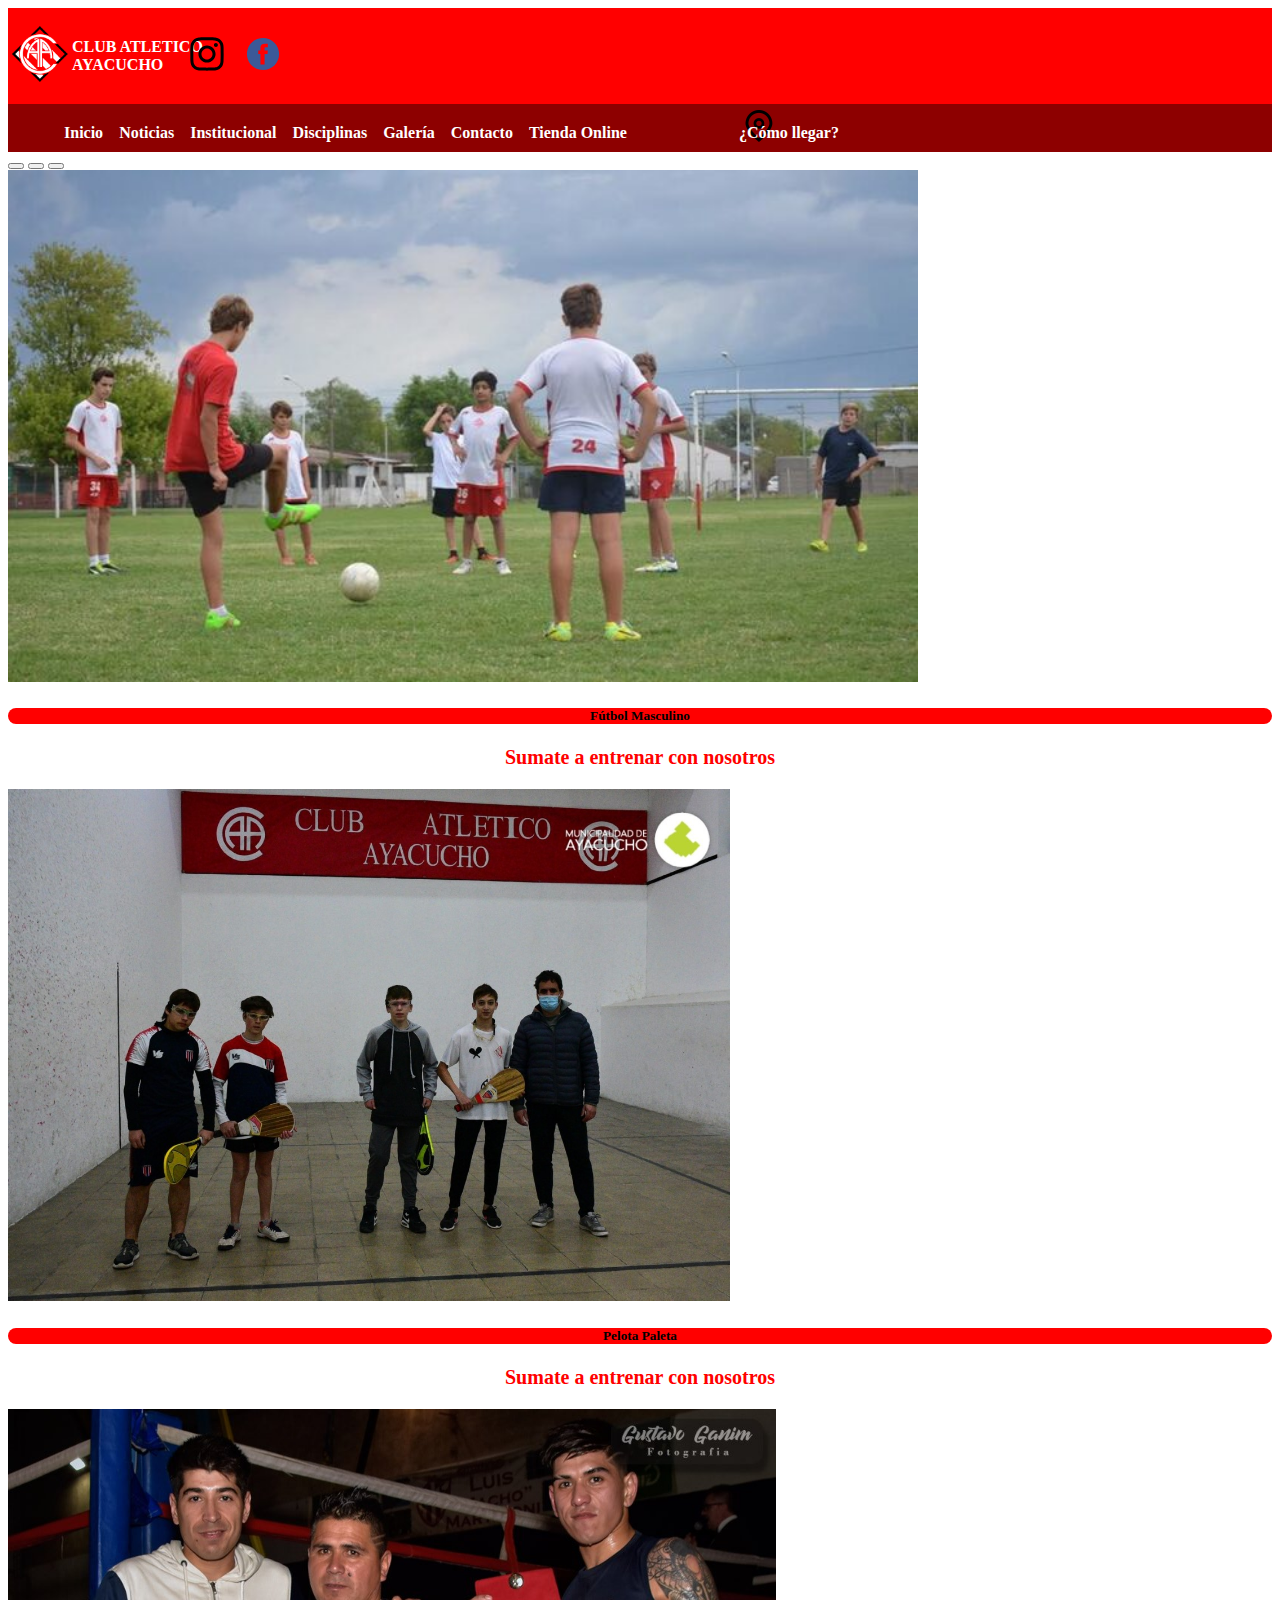
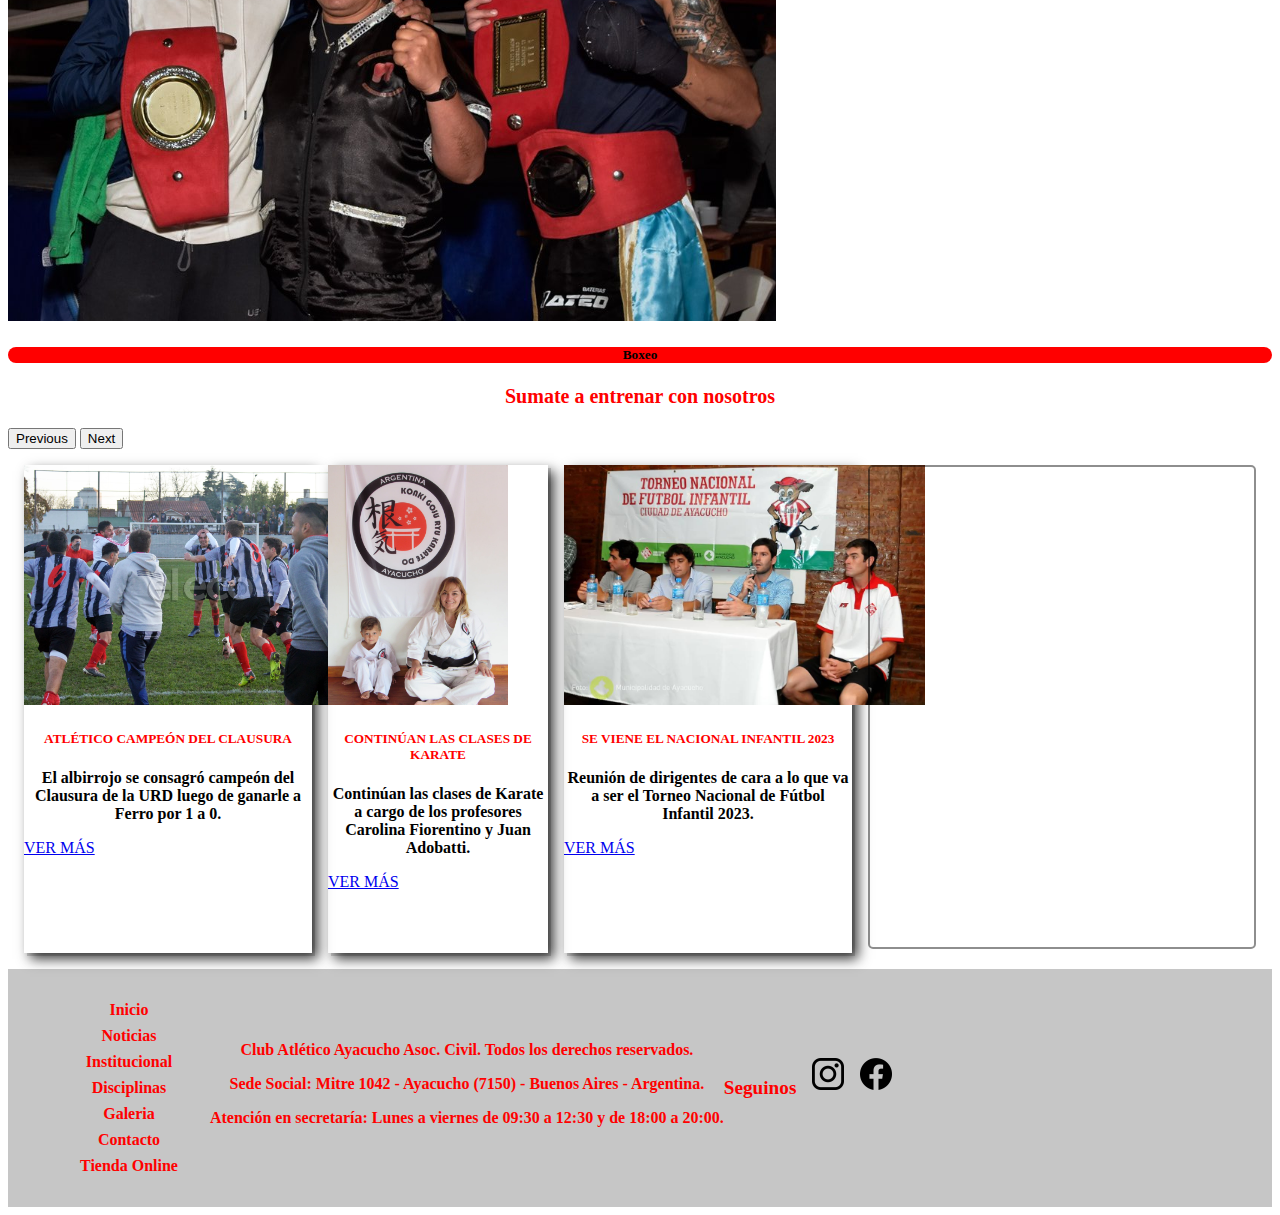
<file: index.html>
<!DOCTYPE html>
<html lang="en">

<head>
    <meta charset="UTF-8">
    <meta http-equiv="X-UA-Compatible" content="IE=edge">
    <meta name="viewport" content="width=device-width, initial-scale=1.0">
    <!-- CSS only -->
    <link href="https://cdn.jsdelivr.net/npm/bootstrap@5.2.1/dist/css/bootstrap.min.css" rel="stylesheet"
        integrity="sha384-iYQeCzEYFbKjA/T2uDLTpkwGzCiq6soy8tYaI1GyVh/UjpbCx/TYkiZhlZB6+fzT" crossorigin="anonymous">
    <link rel="stylesheet" href="./styles/styles.css">
    <link href="https://fonts.googleapis.com/css2?family=Heebo:wght@300&family=Oswald&display=swap" rel="stylesheet">
    <title>Inicio</title>
</head>

<body class="container-fluid">
    <div class="row">
        <header>
            <div class="col-8 cabecera">
                <a href="index.html"><img class="escudo" src="./images/logoatleticorojo.webp" alt="logoClub"></a>
                <div class="texto-logo">CLUB ATLETICO<br><span>AYACUCHO</span></div>

            </div>

            <div class="col-4 redes">

                <a href="https://www.instagram.com/clubatleticoayacucho/" target="_blank"><img class="logoRed"
                        src="./images/newinstagramlogo.svg" alt="logoInstagram"></a>
                <a href="https://www.facebook.com/profile.php?id=100063541002682" target="_blank"><img class="logoRed"
                        src="./images/facebook.svg" alt="logoFacebook"></a>

            </div>
        </header>

    </div>

    <div class="row">

        <div class="menu">
            <div class="col-8">

                <nav>
                    <ul class="links">
                        <li><a href="./index.html">Inicio</a></li>
                        <li><a href="./pages/noticias.html">Noticias</a></li>
                        <li><a href="./pages/institucional.html">Institucional</a></li>
                        <li><a href="./pages/disciplinas.html">Disciplinas</a></li>
                        <li><a href="./pages/galeria.html">Galería</a></li>
                        <li><a href="./pages/contacto.html">Contacto</a></li>
                        <li><a href="./pages/tienda.html">Tienda Online</a></li>
                    </ul>
                </nav>
            </div>


            <div class="col-2">
                <p class="llegar">¿Cómo llegar?</p>
            </div>

            <div class="col-2">
                <a href="https://www.google.com/maps/dir//Club+Atl%C3%A9tico+Ayacucho,+Bartolom%C3%A9+Mitre+1039,+B7150+CWM,+Provincia+de+Buenos+Aires/@-37.2570341,-59.0721233,10z/data=!4m8!4m7!1m0!1m5!1m1!1s0x959098e63ba206b5:0x2606a5a4a432ab62!2m2!1d-58.4895931!2d-37.1539241"
                    target="_blank"><img id="logoMaps" class="logoRed" src="./images/maps.png" alt="LogoMaps"></a>

            </div>

        </div>

    </div>

    <div class="row">
        <main class="main">
            <div class="col-12">
                <div id="sumateEntrenar" class="carousel slide carrousel-invitacion" data-bs-ride="false">
                    <div class="carousel-indicators">
                        <button type="button" data-bs-target="#sumateEntrenar" data-bs-slide-to="0" class="active"
                            aria-current="true" aria-label="Slide 1"></button>
                        <button type="button" data-bs-target="#sumateEntrenar" data-bs-slide-to="1"
                            aria-label="Slide 2"></button>
                        <button type="button" data-bs-target="#sumateEntrenar" data-bs-slide-to="2"
                            aria-label="Slide 3"></button>
                    </div>
                    <div class="carousel-inner">
                        <div class="carousel-item active">
                            <img src="./images/chicosferia.jpg" class="d-block w-100 entrenamiento" alt="...">
                            <div class="carousel-caption d-none d-md-block">
                                <h5 class="deporte">Fútbol Masculino</h5>
                                <p class="sumate"><a href="./pages/contacto.html" target="_blank">Sumate a entrenar con
                                        nosotros</a></p>
                            </div>
                        </div>
                        <div class="carousel-item">
                            <img src="./images/paletaclub.jpg" class="d-block w-100 entrenamiento" alt="...">
                            <div class="carousel-caption d-none d-md-block">
                                <h5 class="deporte">Pelota Paleta</h5>
                                <p class="sumate"><a href="./pages/contacto.html" target="_blank">Sumate a entrenar con
                                        nosotros</a></p>
                            </div>
                        </div>
                        <div class="carousel-item">
                            <img src="./images/alagibes.jpg" class="d-block w-100 entrenamiento" alt="...">
                            <div class="carousel-caption d-none d-md-block">
                                <h5 class="deporte">Boxeo</h5>
                                <p class="sumate"><a href="./pages/contacto.html" target="_blank">Sumate a entrenar con
                                        nosotros</a></p>
                            </div>
                        </div>
                    </div>
                    <button class="carousel-control-prev" type="button" data-bs-target="#sumateEntrenar"
                        data-bs-slide="prev">
                        <span class="carousel-control-prev-icon" aria-hidden="true"></span>
                        <span class="visually-hidden">Previous</span>
                    </button>
                    <button class="carousel-control-next" type="button" data-bs-target="#sumateEntrenar"
                        data-bs-slide="next">
                        <span class="carousel-control-next-icon" aria-hidden="true"></span>
                        <span class="visually-hidden">Next</span>
                    </button>
                </div>
            </div>
            <div class="actualidad">
                <div id="primerNoticia" class="card articulo col-3">
                    <img src="./images/campeones2022.webp" class="card-img-top w-100" alt="campeones">
                    <div class="card-body">
                        <h5 class="card-title tituloNoticia">ATLÉTICO CAMPEÓN DEL CLAUSURA</h5>
                        <p class="card-text redaccion">El albirrojo se consagró campeón del Clausura de la URD luego de
                            ganarle a Ferro por 1 a 0.</p>
                        <a href="./pages/noticias.html" class="btn btn-danger">VER MÁS</a>
                    </div>
                </div>

                <div class="card articulo col-3">
                    <img src="./images/carolinakarate.jpg" class="card-img-top w-100" alt="...">
                    <div class="card-body">
                        <h5 class="card-title tituloNoticia">CONTINÚAN LAS CLASES DE KARATE</h5>
                        <p class="card-text redaccion">Continúan las clases de Karate a cargo de los profesores Carolina
                            Fiorentino y Juan Adobatti.</p>
                        <a href="./pages/noticias.html" class="btn btn-danger">VER MÁS</a>
                    </div>
                </div>

                <div class="card articulo col-3">
                    <img src="./images/nacionalinfantil.jpg" class="card-img-top w-100" alt="...">
                    <div class="card-body">
                        <h5 class="card-title tituloNoticia">SE VIENE EL NACIONAL INFANTIL 2023</h5>
                        <p class="card-text redaccion">Reunión de dirigentes de cara a lo que va a ser el Torneo
                            Nacional de Fútbol Infantil 2023.</p>
                        <a href="./pages/noticias.html" class="btn btn-danger">VER MÁS</a>
                    </div>
                </div>

                <aside class="col-3">
                    <iframe src="https://www.instagram.com/clubatleticoayacucho/" frameborder="0"></iframe>
                </aside>

            </div>

        </main>

    </div>


    <div class="row">

        <footer class="pieDePagina">

            <div class="col-4 mapa">

                <ul class="paginas">
                    <li><a href="./index.html">Inicio</a></li>
                    <li><a href="./pages/noticias.html">Noticias</a></li>
                    <li><a href="./pages/institucional.html">Institucional</a></li>
                    <li><a href="./pages/disciplinas.html">Disciplinas</a></li>
                    <li><a href="./pages/galeria.html">Galeria</a></li>
                    <li><a href="./pages/contacto.html">Contacto</a></li>
                    <li><a href="../pages/tienda.html">Tienda Online</a></li>

                </ul>

            </div>
            <div class="col-4 info">
                <p class="data">Club Atlético Ayacucho Asoc. Civil. Todos los derechos reservados.</p>
                <p class="data">Sede Social: Mitre 1042 - Ayacucho (7150) - Buenos Aires - Argentina.</p>
                <p class="data">Atención en secretaría: Lunes a viernes de 09:30 a 12:30 y de 18:00 a 20:00.</p>
            </div>

            <div class="col-4 social">
                <p class="seguinos">Seguinos</p>
                <a href="https://www.instagram.com/clubatleticoayacucho/" target="_blank"><img class="logoRed redFooter"
                        src="./images/instagramlogo.png" title="Instagram" alt="logoInstagram"></a>
                <a href="https://www.facebook.com/profile.php?id=100063541002682" target="_blank"><img
                        class="logoRed redFooter" src="./images/facebook.png" title="Facebook" alt="logoFacebook"></a>
            </div>



        </footer>


    </div>



    <!-- JavaScript Bundle with Popper -->
    <script src="https://cdn.jsdelivr.net/npm/bootstrap@5.2.1/dist/js/bootstrap.bundle.min.js"
        integrity="sha384-u1OknCvxWvY5kfmNBILK2hRnQC3Pr17a+RTT6rIHI7NnikvbZlHgTPOOmMi466C8"
        crossorigin="anonymous"></script>
</body>

</html>
</file>
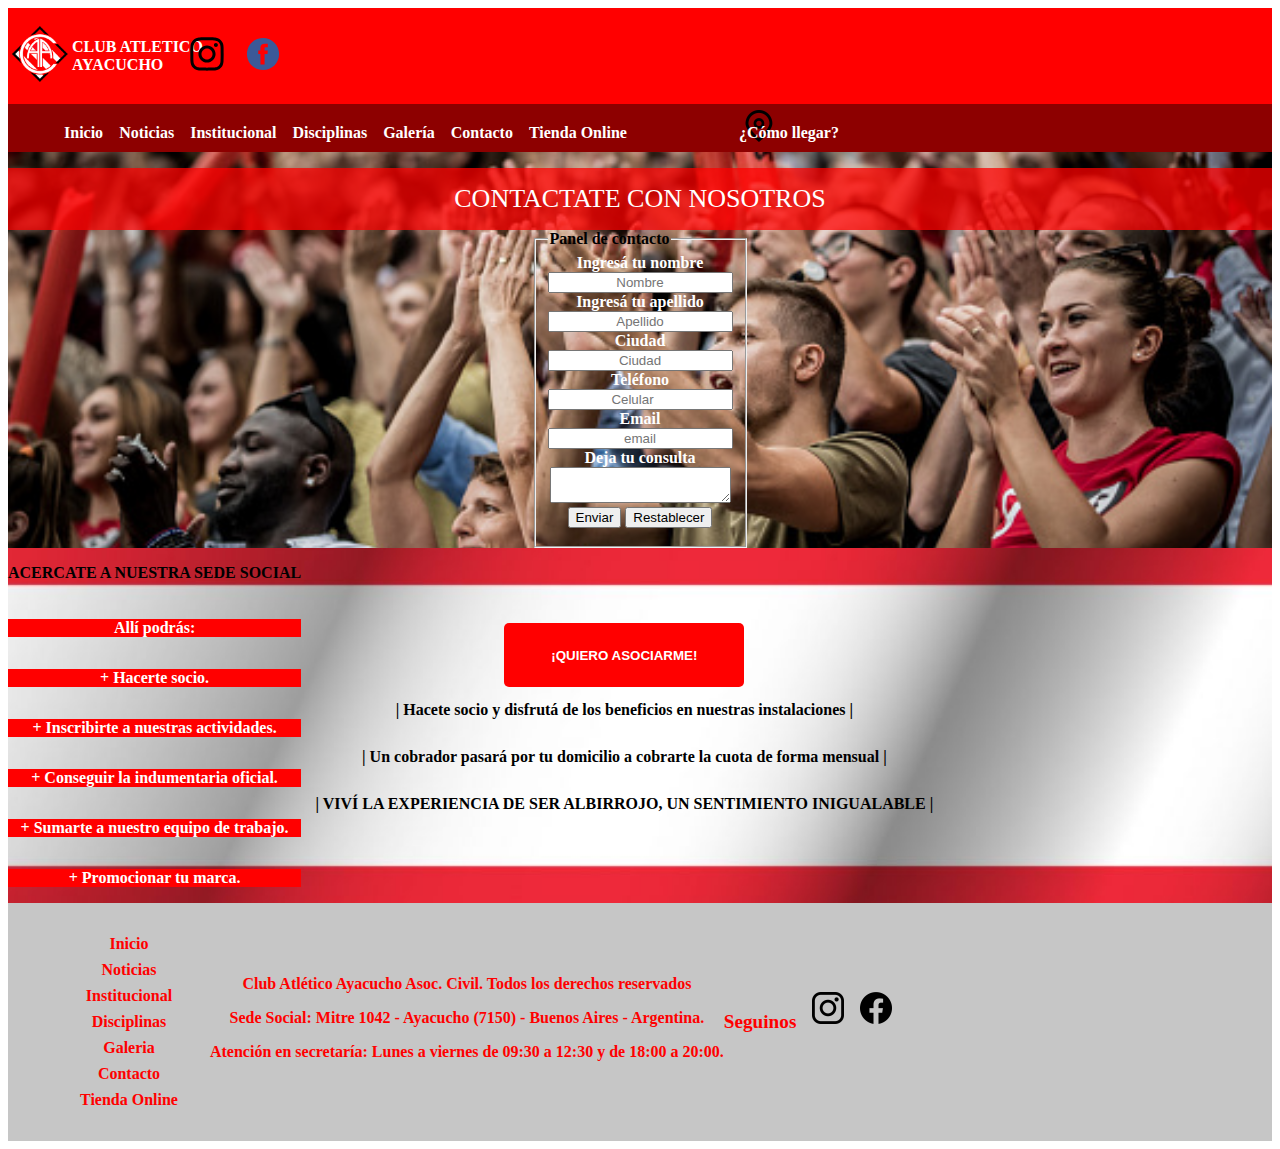
<file: pages/contacto.html>
<!DOCTYPE html>
<html lang="en">

<head>
    <meta charset="UTF-8">
    <meta http-equiv="X-UA-Compatible" content="IE=edge">
    <meta name="viewport" content="width=device-width, initial-scale=1.0">
    <!-- CSS only -->
    <link href="https://cdn.jsdelivr.net/npm/bootstrap@5.2.1/dist/css/bootstrap.min.css" rel="stylesheet"
        integrity="sha384-iYQeCzEYFbKjA/T2uDLTpkwGzCiq6soy8tYaI1GyVh/UjpbCx/TYkiZhlZB6+fzT" crossorigin="anonymous">
    <link rel="stylesheet" href="../styles/styles.css">
    <link href="https://fonts.googleapis.com/css2?family=Heebo:wght@300&family=Oswald&display=swap" rel="stylesheet">
    <title>Contacto</title>
</head>

<body class="container-fluid">
    <div class="row">
        <header>
            <div class="col-8 cabecera">

                <a href="../index.html"><img class="escudo" src="../images/logoatleticorojo.webp" alt="logoClub"></a>
                <div class="texto-logo">CLUB ATLETICO<br><span>AYACUCHO</span></div>

            </div>

            <div class="col-4 redes">

                <a href="https://www.instagram.com/clubatleticoayacucho/" target="_blank"><img class="logoRed"
                        src="../images/newinstagramlogo.svg" alt="logoInstagram"></a>
                <a href="https://www.facebook.com/profile.php?id=100063541002682" target="_blank"><img class="logoRed"
                        src="../images/facebook.svg" alt="logoFacebook"></a>

            </div>
        </header>

    </div>





    <div class="row">

        <div class="menu">
            <div class="col-8">

                <nav>
                    <ul class="links">
                        <li><a href="../index.html">Inicio</a></li>
                        <li><a href="../pages/noticias.html">Noticias</a></li>
                        <li><a href="../pages/institucional.html">Institucional</a></li>
                        <li><a href="../pages/disciplinas.html">Disciplinas</a></li>
                        <li><a href="../pages/galeria.html">Galería</a></li>
                        <li><a href="../pages/contacto.html">Contacto</a></li>
                        <li><a href="../pages/tienda.html">Tienda Online</a></li>
                    </ul>
                </nav>
            </div>

            <div class="col-2">
                <p class="llegar">¿Cómo llegar?</p>
            </div>

            <div class="col-2">
                <a href="https://www.google.com/maps/dir//Club+Atl%C3%A9tico+Ayacucho,+Bartolom%C3%A9+Mitre+1039,+B7150+CWM,+Provincia+de+Buenos+Aires/@-37.2570341,-59.0721233,10z/data=!4m8!4m7!1m0!1m5!1m1!1s0x959098e63ba206b5:0x2606a5a4a432ab62!2m2!1d-58.4895931!2d-37.1539241"
                    target="_blank"><img id="logoMaps" class="logoRed" src="../images/maps.png" alt="LogoMaps"></a>

            </div>

        </div>

    </div>

    <div class="row">
        <main class="seccion-contacto">
            <div class="col cartel">
                <span class="badge text panel">CONTACTATE CON NOSOTROS</span>
            </div>

            <div class="col interaccion">
                <fieldset>
                    <legend>Panel de contacto</legend>
                    <form class="formulario">
                        <label class="formulario-texto" for="nombre">Ingresá tu nombre</label>
                        <br>
                        <input class="" id="nombre" type="text" placeholder="Nombre" />
                        <br>
                        <label class="formulario-texto" for="apellido">Ingresá tu apellido</label>
                        <br>
                        <input id="apellido" type="text" placeholder="Apellido" />
                        <br>
                        <label class="formulario-texto" for="ciudad">Ciudad</label>
                        <br>
                        <input id="ciudad" type="text" placeholder="Ciudad" />
                        <br>
                        <label class="formulario-texto" for="telefono">Teléfono</label>
                        <br>
                        <input id="telefono" type="number" placeholder="Celular" />
                        <br>
                        <label class="formulario-texto" for="email">Email</label>
                        <br>
                        <input id="email" type="email" placeholder="email" />
                        <br>
                        <label class="formulario-texto">Deja tu consulta</label>
                        <br>
                        <textarea></textarea>
                        <br>
                        <input class="button btn btn-primary btn-sm botones" type="button" value="Enviar">
                        <input class="button btn btn-primary btn-sm botones" type="reset" value="Restablecer">
                    </form>
                </fieldset>

            </div>


            
        </main>
    </div>

    <div class="row">
        <section class="info-socios">
            <div class="col-6 ult-info">
                <h4>ACERCATE A NUESTRA SEDE SOCIAL</h4>
                <p>Allí podrás:</p>
                <p>+ Hacerte socio.</p>
                <p>+ Inscribirte a nuestras actividades.</p>
                <p>+ Conseguir la indumentaria oficial.</p>
                <p>+ Sumarte a nuestro equipo de trabajo.</p>
                <p>+ Promocionar tu marca.</p>

            </div>


            <div class="col-6 asociate">
                <button class="boton-socios"><a href="./contacto.html">¡QUIERO ASOCIARME!</a></button>
                <p class="informacion-util">| Hacete socio y disfrutá de los beneficios en nuestras instalaciones |</p>
                <p class="informacion-util">| Un cobrador pasará por tu domicilio a cobrarte la cuota de forma mensual |</p>
                <p class="informacion-util">| VIVÍ LA EXPERIENCIA DE SER ALBIRROJO, UN SENTIMIENTO INIGUALABLE |</p>

            </div>

        </section>

    </div>


    <div class="row">

        <footer class="pieDePagina">
            <div class="col-4 mapa">
                <ul class="paginas">
                    <li><a href="../index.html">Inicio</a></li>
                    <li><a href="../pages/noticias.html">Noticias</a></li>
                    <li><a href="../pages/institucional.html">Institucional</a></li>
                    <li><a href="../pages/disciplinas.html">Disciplinas</a></li>
                    <li><a href="../pages/galeria.html">Galeria</a></li>
                    <li><a href="../pages/contacto.html">Contacto</a></li>
                    <li><a href="../pages/tienda.html">Tienda Online</a></li>

                </ul>
            </div>
            <div class="col-4 info">
                <p class="data">Club Atlético Ayacucho Asoc. Civil. Todos los derechos reservados</p>
                <p class="data">Sede Social: Mitre 1042 - Ayacucho (7150) - Buenos Aires - Argentina.</p>
                <p class="data">Atención en secretaría: Lunes a viernes de 09:30 a 12:30 y de 18:00 a 20:00.</p>
            </div>

            <div class="col-4 social">
                <p class="seguinos">Seguinos</p>
                <a href="https://www.instagram.com/clubatleticoayacucho/" target="_blank"><img class="logoRed redFooter"
                        src="../images/instagramlogo.png" alt="logoInstagram"></a>
                <a href="https://www.facebook.com/profile.php?id=100063541002682" target="_blank"><img
                        class="logoRed redFooter" src="../images/facebook.png" alt="logoFacebook"></a>
            </div>

        </footer>
       

    </div>
       <!-- JavaScript Bundle with Popper -->
       <script src="https://cdn.jsdelivr.net/npm/bootstrap@5.2.1/dist/js/bootstrap.bundle.min.js"
       integrity="sha384-u1OknCvxWvY5kfmNBILK2hRnQC3Pr17a+RTT6rIHI7NnikvbZlHgTPOOmMi466C8"
       crossorigin="anonymous"></script>

</body>

</html>
</file>
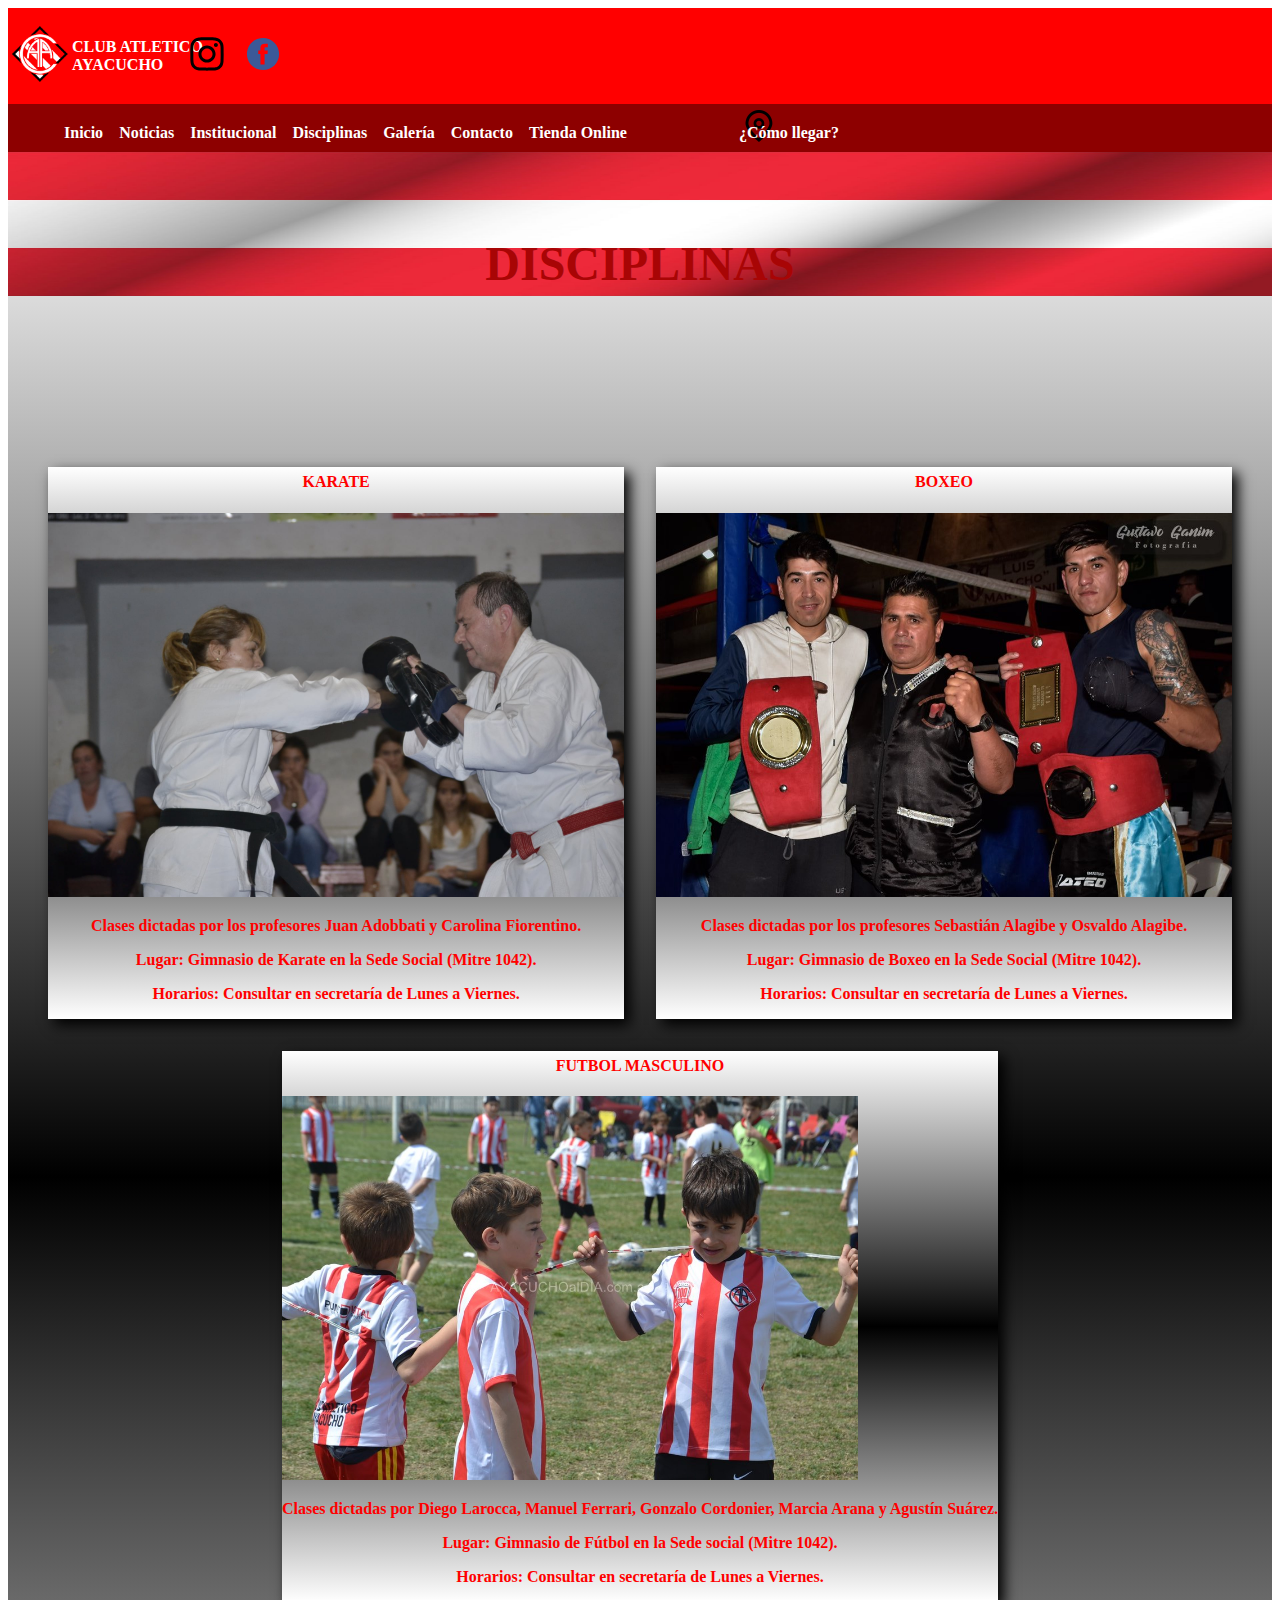
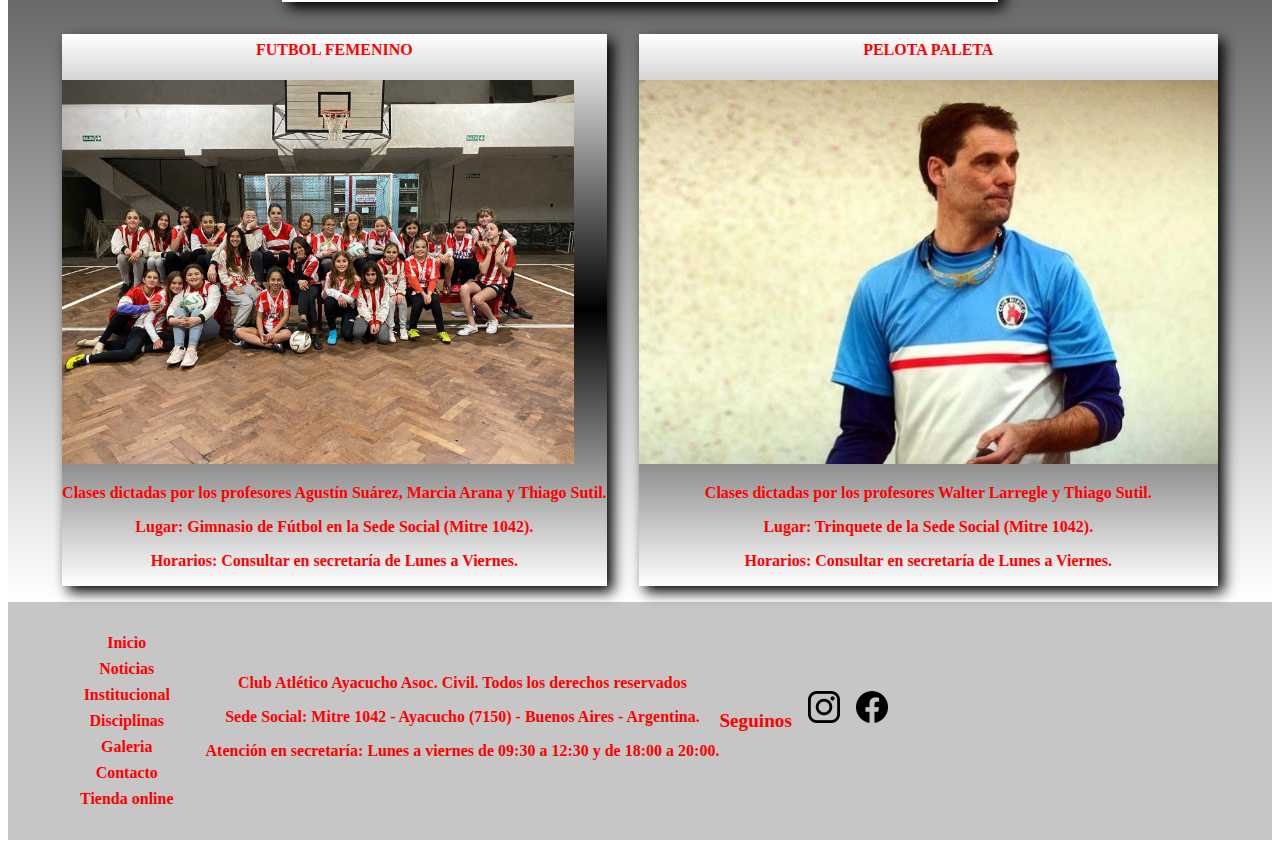
<file: pages/disciplinas.html>
<!DOCTYPE html>
<html lang="en">

<head>
    <meta charset="UTF-8">
    <meta http-equiv="X-UA-Compatible" content="IE=edge">
    <meta name="viewport" content="width=device-width, initial-scale=1.0">
    <!-- CSS only -->
    <link href="https://cdn.jsdelivr.net/npm/bootstrap@5.2.1/dist/css/bootstrap.min.css" rel="stylesheet"
        integrity="sha384-iYQeCzEYFbKjA/T2uDLTpkwGzCiq6soy8tYaI1GyVh/UjpbCx/TYkiZhlZB6+fzT" crossorigin="anonymous">
    <link rel="stylesheet" href="../styles/styles.css">
    <link href="https://fonts.googleapis.com/css2?family=Heebo:wght@300&family=Oswald&display=swap" rel="stylesheet">
    <title>CLUB ATLETICO AYACUCHO</title>
</head>

<body class="container-fluid">
    <div class="row">
        <header>
            <div class="col-8 cabecera">

                <a href="../index.html"><img class="escudo" src="../images/logoatleticorojo.webp" alt="logoClub"></a>
                <div class="texto-logo">CLUB ATLETICO<br><span>AYACUCHO</span></div>

            </div>

            <div class="col-4 redes">

                <a href="https://www.instagram.com/clubatleticoayacucho/" target="_blank"><img class="logoRed"
                        src="../images/newinstagramlogo.svg" alt="logoInstagram"></a>
                <a href="https://www.facebook.com/profile.php?id=100063541002682" target="_blank"><img class="logoRed"
                        src="../images/facebook.svg" alt="logoFacebook"></a>

            </div>
        </header>

    </div>

    <div class="row">

        <div class="menu">
            <div class="col-8">

                <nav>
                    <ul class="links">
                        <li><a href="../index.html">Inicio</a></li>
                        <li><a href="../pages/noticias.html">Noticias</a></li>
                        <li><a href="../pages/institucional.html">Institucional</a></li>
                        <li><a href="../pages/disciplinas.html">Disciplinas</a></li>
                        <li><a href="../pages/galeria.html">Galería</a></li>
                        <li><a href="../pages/contacto.html">Contacto</a></li>
                        <li><a href="../pages/tienda.html">Tienda Online</a></li>
                    </ul>
                </nav>
            </div>

            <div class="col-2">
                <p class="llegar">¿Cómo llegar?</p>
            </div>

            <div class="col-2">
                <a href="https://www.google.com/maps/dir//Club+Atl%C3%A9tico+Ayacucho,+Bartolom%C3%A9+Mitre+1039,+B7150+CWM,+Provincia+de+Buenos+Aires/@-37.2570341,-59.0721233,10z/data=!4m8!4m7!1m0!1m5!1m1!1s0x959098e63ba206b5:0x2606a5a4a432ab62!2m2!1d-58.4895931!2d-37.1539241"
                    target="_blank"><img id="logoMaps" class="logoRed" src="../images/maps.png" alt="LogoMaps"></a>

            </div>

        </div>

    </div>

    <div class="row">
        <main class="mainDisciplinas">
            <div>
                <img class="presentacion" src="../images/bandera.jpg" alt="banderaAtletico">
                <p class="texto">DISCIPLINAS</p>

            </div>


            <div class="disciplinas">
                <div class="col-sm-12 col-md-5 card descripcionDisciplina">
                    <h4 class="card-title tipoDisciplina">KARATE</h4>
                    <img src="../images/profeskarate.jpg" class="card-img-top w-100 imagen-deporte"
                        alt="profesoresKarate">
                    <div class="card-body">
                        <p class="card-text infoDisciplina">Clases dictadas por los profesores Juan Adobbati y Carolina
                            Fiorentino.</p>
                        <p class="card-text infoDisciplina">Lugar: Gimnasio de Karate en la Sede Social (Mitre 1042).
                        </p>
                        <p class="card-text infoDisciplina">Horarios: Consultar en secretaría de Lunes a Viernes.</p>
                    </div>
                </div>

                <div class="col-sm-12 col-md-5 card descripcionDisciplina">
                    <h4 class="card-title tipoDisciplina">BOXEO</h4>
                    <img src="../images/alagibes.jpg" class="card-img-top w-100 imagen-deporte" alt="Alagibes">
                    <div class="card-body">
                        <p class="card-text infoDisciplina">Clases dictadas por los profesores Sebastián Alagibe y
                            Osvaldo Alagibe.</p>
                        <p class="card-text infoDisciplina">Lugar: Gimnasio de Boxeo en la Sede Social (Mitre 1042).</p>
                        <p class="card-text infoDisciplina">Horarios: Consultar en secretaría de Lunes a Viernes.</p>
                    </div>
                </div>

                <div class="col-sm-12 col-md-5 card descripcionDisciplina">
                    <h4 class="card-title tipoDisciplina">FUTBOL MASCULINO</h4>
                    <img src="../images/futbolmasculino.jpg" class="card-img-top w-100 imagen-deporte" alt="...">
                    <div class="card-body">
                        <p class="card-text infoDisciplina">Clases dictadas por Diego Larocca, Manuel Ferrari, Gonzalo
                            Cordonier, Marcia Arana y Agustín Suárez.</p>
                        <p class="card-text infoDisciplina">Lugar: Gimnasio de Fútbol en la Sede social (Mitre 1042).
                        </p>
                        <p class="card-text infoDisciplina">Horarios: Consultar en secretaría de Lunes a Viernes.</p>
                    </div>
                </div>

                <div class="col-sm-12 col-md-5 card descripcionDisciplina">
                    <h4 class="card-title tipoDisciplina">FUTBOL FEMENINO</h4>
                    <img src="../images/grupofemenino.jpeg" class="card-img-top w-100 imagen-deporte"
                        alt="futbolFemenino">
                    <div class="card-body">
                        <p class="card-text infoDisciplina">Clases dictadas por los profesores Agustín Suárez, Marcia
                            Arana y Thiago Sutil.</p>
                        <p class="card-text infoDisciplina">Lugar: Gimnasio de Fútbol en la Sede Social (Mitre 1042).
                        </p>
                        <p class="card-text infoDisciplina">Horarios: Consultar en secretaría de Lunes a Viernes.</p>
                    </div>
                </div>

                <div class="col-sm-12 col-md-5 card descripcionDisciplina">
                    <h4 class="card-title tipoDisciplina">PELOTA PALETA</h4>
                    <img src="../images/profepaleta.jpeg" class="card-img-top w-100 imagen-deporte" alt="profePaleta">
                    <div class="card-body">
                        <p class="card-text infoDisciplina">Clases dictadas por los profesores Walter Larregle y Thiago
                            Sutil.</p>
                        <p class="card-text infoDisciplina">Lugar: Trinquete de la Sede Social (Mitre 1042).</p>
                        <p class="card-text infoDisciplina">Horarios: Consultar en secretaría de Lunes a Viernes.</p>
                    </div>
                </div>
            </div>

        </main>
    </div>


    <div class="row">

        <footer class="pieDePagina">
            <div class="col-4 mapa">
                <ul class="paginas">
                    <li><a href="../index.html">Inicio</a></li>
                    <li><a href="../pages/noticias.html">Noticias</a></li>
                    <li><a href="../pages/institucional.html">Institucional</a></li>
                    <li><a href="../pages/disciplinas.html">Disciplinas</a></li>
                    <li><a href="../pages/galeria.html">Galeria</a></li>
                    <li><a href="../pages/contacto.html">Contacto</a></li>
                    <li><a href="../pages/tienda.html">Tienda online</a></li>

                </ul>
            </div>
            <div class="col-4 info">
                <p class="data">Club Atlético Ayacucho Asoc. Civil. Todos los derechos reservados</p>
                <p class="data">Sede Social: Mitre 1042 - Ayacucho (7150) - Buenos Aires - Argentina.</p>
                <p class="data">Atención en secretaría: Lunes a viernes de 09:30 a 12:30 y de 18:00 a 20:00.</p>
            </div>

            <div class="col-4 social">
                <p class="seguinos">Seguinos</p>
                <a href="https://www.instagram.com/clubatleticoayacucho/" target="_blank"><img class="logoRed redFooter"
                        src="../images/instagramlogo.png" alt="logoInstagram"></a>
                <a href="https://www.facebook.com/profile.php?id=100063541002682" target="_blank"><img
                        class="logoRed redFooter" src="../images/facebook.png" alt="logoFacebook"></a>
            </div>

        </footer>

    </div>
    <!-- JavaScript Bundle with Popper -->
    <script src="https://cdn.jsdelivr.net/npm/bootstrap@5.2.1/dist/js/bootstrap.bundle.min.js"
        integrity="sha384-u1OknCvxWvY5kfmNBILK2hRnQC3Pr17a+RTT6rIHI7NnikvbZlHgTPOOmMi466C8"
        crossorigin="anonymous"></script>

</body>

</html>
</file>
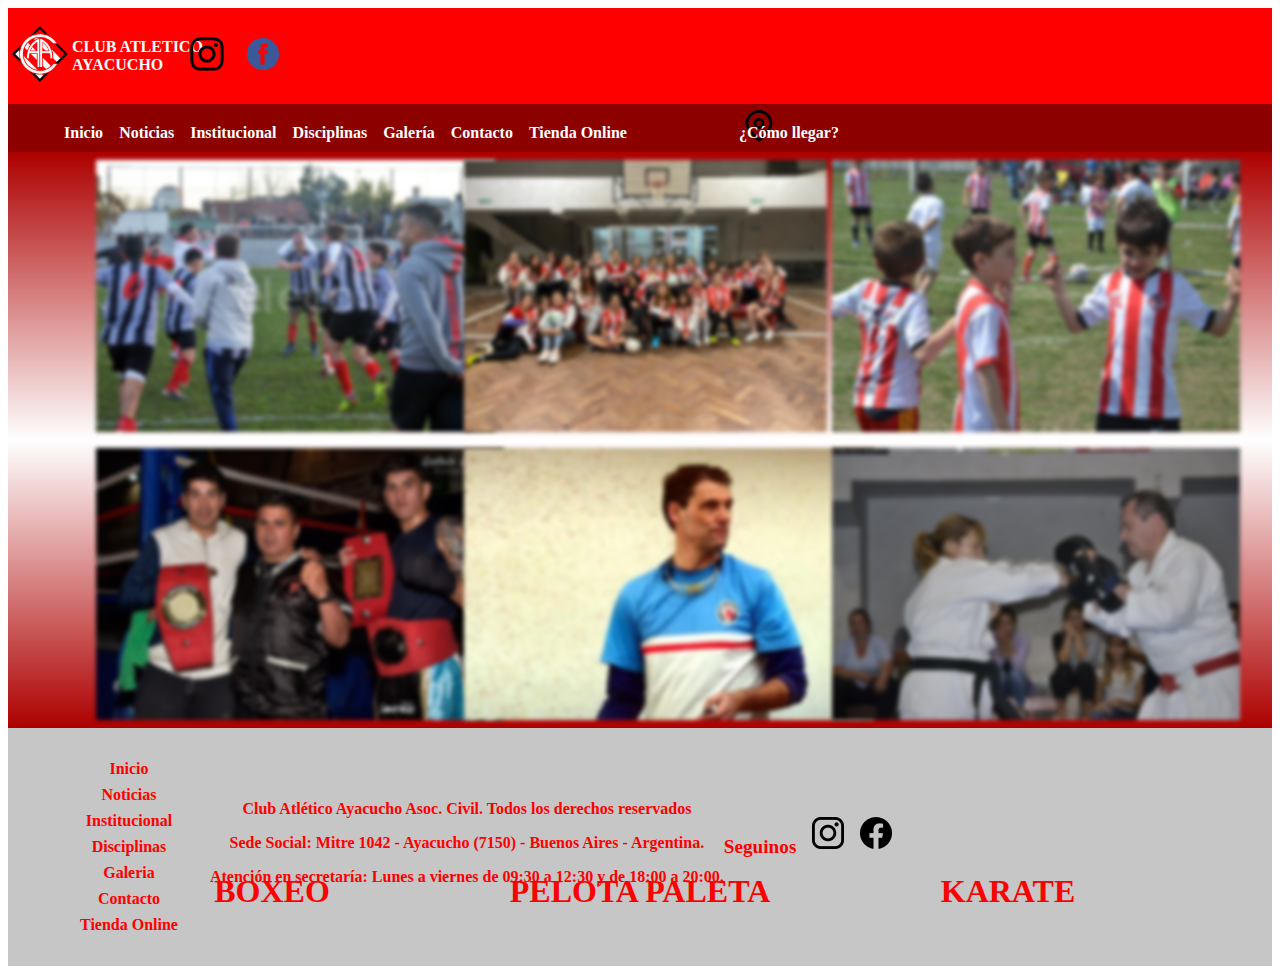
<file: pages/galeria.html>
<!DOCTYPE html>
<html lang="en">

<head>
    <meta charset="UTF-8">
    <meta http-equiv="X-UA-Compatible" content="IE=edge">
    <meta name="viewport" content="width=device-width, initial-scale=1.0">
    <!-- CSS only -->
    <link href="https://cdn.jsdelivr.net/npm/bootstrap@5.2.1/dist/css/bootstrap.min.css" rel="stylesheet"
        integrity="sha384-iYQeCzEYFbKjA/T2uDLTpkwGzCiq6soy8tYaI1GyVh/UjpbCx/TYkiZhlZB6+fzT" crossorigin="anonymous">
    <link rel="stylesheet" href="../styles/styles.css">
    <link href="https://fonts.googleapis.com/css2?family=Heebo:wght@300&family=Oswald&display=swap" rel="stylesheet">
    <title>CLUB ATLETICO AYACUCHO</title>
</head>

<body class="container-fluid">
    <div class="row">
        <header>
            <div class="col-8 cabecera">

                <a href="../index.html"><img class="escudo" src="../images/logoatleticorojo.webp" alt="logoClub"></a>
                <div class="texto-logo">CLUB ATLETICO<br><span>AYACUCHO</span></div>

            </div>

            <div class="col-4 redes">

                <a href="https://www.instagram.com/clubatleticoayacucho/" target="_blank"><img class="logoRed"
                        src="../images/newinstagramlogo.svg" alt="logoInstagram"></a>
                <a href="https://www.facebook.com/profile.php?id=100063541002682" target="_blank"><img class="logoRed"
                        src="../images/facebook.svg" alt="logoFacebook"></a>

            </div>
        </header>

    </div>

    <div class="row">

        <div class="menu">
            <div class="col-8">
               
                <nav>
                    <ul class="links">
                        <li><a href="../index.html">Inicio</a></li>
                        <li><a href="../pages/noticias.html">Noticias</a></li>
                        <li><a href="../pages/institucional.html">Institucional</a></li>
                        <li><a href="../pages/disciplinas.html">Disciplinas</a></li>
                        <li><a href="../pages/galeria.html">Galería</a></li>
                        <li><a href="../pages/contacto.html">Contacto</a></li>
                        <li><a href="../pages/tienda.html">Tienda Online</a></li>
                    </ul>
                </nav>
            </div>

            <div class="col-2">
                <p class="llegar">¿Cómo llegar?</p>
            </div>

            <div class="col-2">
                <a href="https://www.google.com/maps/dir//Club+Atl%C3%A9tico+Ayacucho,+Bartolom%C3%A9+Mitre+1039,+B7150+CWM,+Provincia+de+Buenos+Aires/@-37.2570341,-59.0721233,10z/data=!4m8!4m7!1m0!1m5!1m1!1s0x959098e63ba206b5:0x2606a5a4a432ab62!2m2!1d-58.4895931!2d-37.1539241"
                    target="_blank"><img id="logoMaps" class="logoRed" src="../images/maps.png" alt="LogoMaps"></a>

            </div>

        </div>

    </div>
    
<div class="row">
    <main class="mainGaleria">
        <div class="galerias">

            <div class="col-sm-12 col-md-12 col-lg-4 card text-bg-dark deporte-galeria">
                <img src="../images/campeones2022.webp" class="card-img w-100 imagen-galeria" alt="futbolmasculino">
                <div class="card-img-overlay">
                  <h5 class="card-title"><a href="#">FÚTBOL</a></h5>
                </div>
              </div>

              <div class="col-sm-12 col-md-12 col-lg-4 card text-bg-dark deporte-galeria">
                <img src="../images/grupofemenino.jpeg" class="card-img w-100 imagen-galeria" alt="futbolmasculino">
                <div class="card-img-overlay">
                  <h5 class="card-title"><a href="#">FÚTBOL FEMENINO</a></h5>
                </div>
              </div>

              <div class="col-sm-12 col-md-12 col-lg-4 card text-bg-dark deporte-galeria">
                <img src="../images/futbolmasculino.jpg" class="card-img w-100 imagen-galeria" alt="futbolmasculino">
                <div class="card-img-overlay">
                  <h5 class="card-title"><a href="#">FÚTBOL INFANTIL</a></h5>
                </div>
              </div>

              <div class="col-sm-12 col-md-12 col-lg-4 card text-bg-dark deporte-galeria">
                <img src="../images/alagibes.jpg" class="card-img w-100 imagen-galeria" alt="imagenboxeo">
                <div class="card-img-overlay">
                  <h5 class="card-title"><a href="#">BOXEO</a></h5>
                </div>
              </div>

              <div class="col-sm-12 col-md-12 col-lg-4 card text-bg-dark deporte-galeria">
                <img src="../images/profepaleta.jpeg" class="card-img w-100 imagen-galeria" alt="profesorpaleta">
                <div class="card-img-overlay">
                  <h5 class="card-title"><a href="#">PELOTA PALETA</a></h5>
                </div>
              </div>

              <div class="col-sm-12 col-md-12 col-lg-4 card text-bg-dark deporte-galeria">
                <img src="../images/profeskarate.jpg" class="card-img w-100 imagen-galeria" alt="karate">
                <div class="card-img-overlay">
                  <h5 class="card-title"><a href="#">KARATE</a></h5>
                </div>
              </div>
        </div>


    </main>
</div>


    <div class="row">

        <footer class="pieDePagina">
            <div class="col-4 mapa">
                <ul class="paginas">
                    <li><a href="../index.html">Inicio</a></li>
                    <li><a href="../pages/noticias.html">Noticias</a></li>
                    <li><a href="../pages/institucional.html">Institucional</a></li>
                    <li><a href="../pages/disciplinas.html">Disciplinas</a></li>
                    <li><a href="../pages/galeria.html">Galeria</a></li>
                    <li><a href="../pages/contacto.html">Contacto</a></li>
                    <li><a href="../pages/tienda.html">Tienda Online</a></li>

                </ul>
            </div>
            <div class="col-4 info">
                <p class="data">Club Atlético Ayacucho Asoc. Civil. Todos los derechos reservados</p>
                <p class="data">Sede Social: Mitre 1042 - Ayacucho (7150) - Buenos Aires - Argentina.</p>
                <p class="data">Atención en secretaría: Lunes a viernes de 09:30 a 12:30 y de 18:00 a 20:00.</p>
            </div>

            <div class="col-4 social">
                <p class="seguinos">Seguinos</p>
                <a href="https://www.instagram.com/clubatleticoayacucho/" target="_blank"><img class="logoRed redFooter"
                        src="../images/instagramlogo.png" alt="logoInstagram"></a>
                <a href="https://www.facebook.com/profile.php?id=100063541002682" target="_blank"><img class="logoRed redFooter"
                        src="../images/facebook.png" alt="logoFacebook"></a>
            </div>

        </footer>

        

    </div>
  <!-- JavaScript Bundle with Popper -->
  <script src="https://cdn.jsdelivr.net/npm/bootstrap@5.2.1/dist/js/bootstrap.bundle.min.js"
  integrity="sha384-u1OknCvxWvY5kfmNBILK2hRnQC3Pr17a+RTT6rIHI7NnikvbZlHgTPOOmMi466C8"
  crossorigin="anonymous"></script>

</body>

</html>
</file>
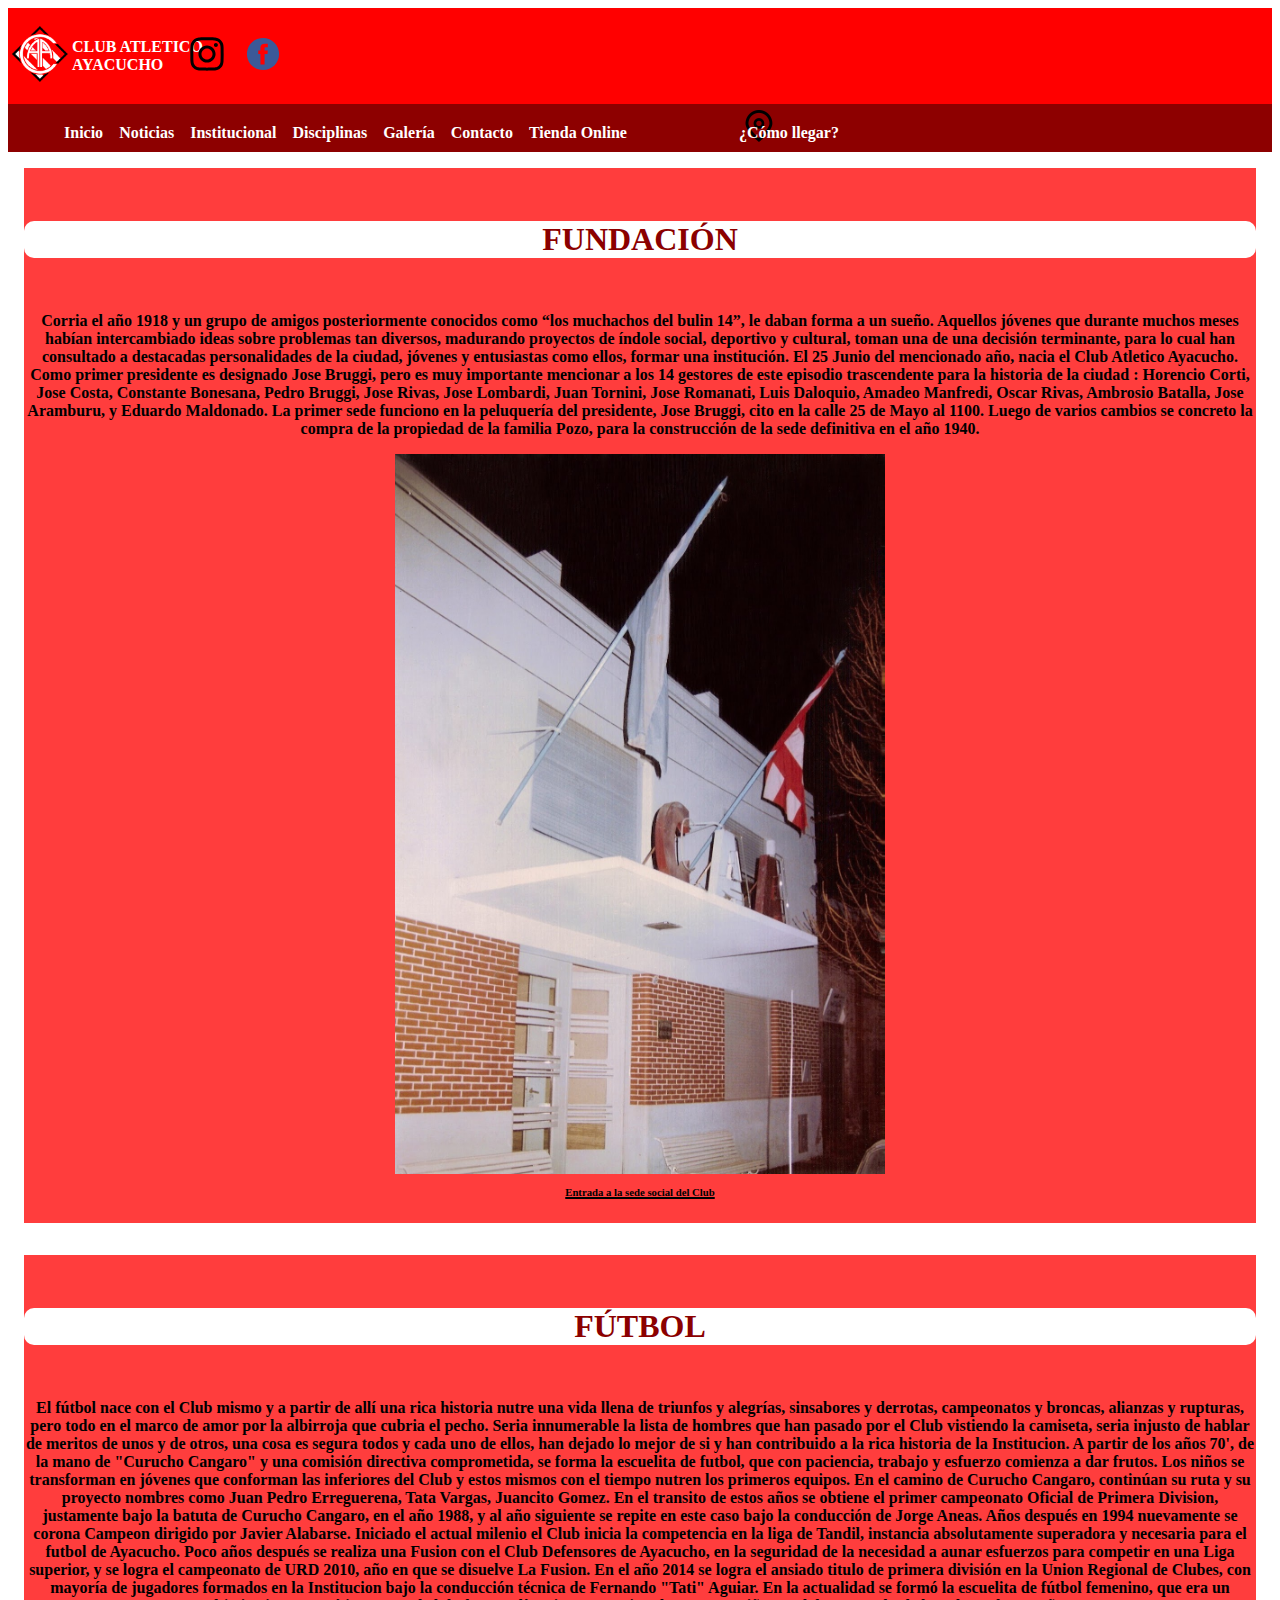
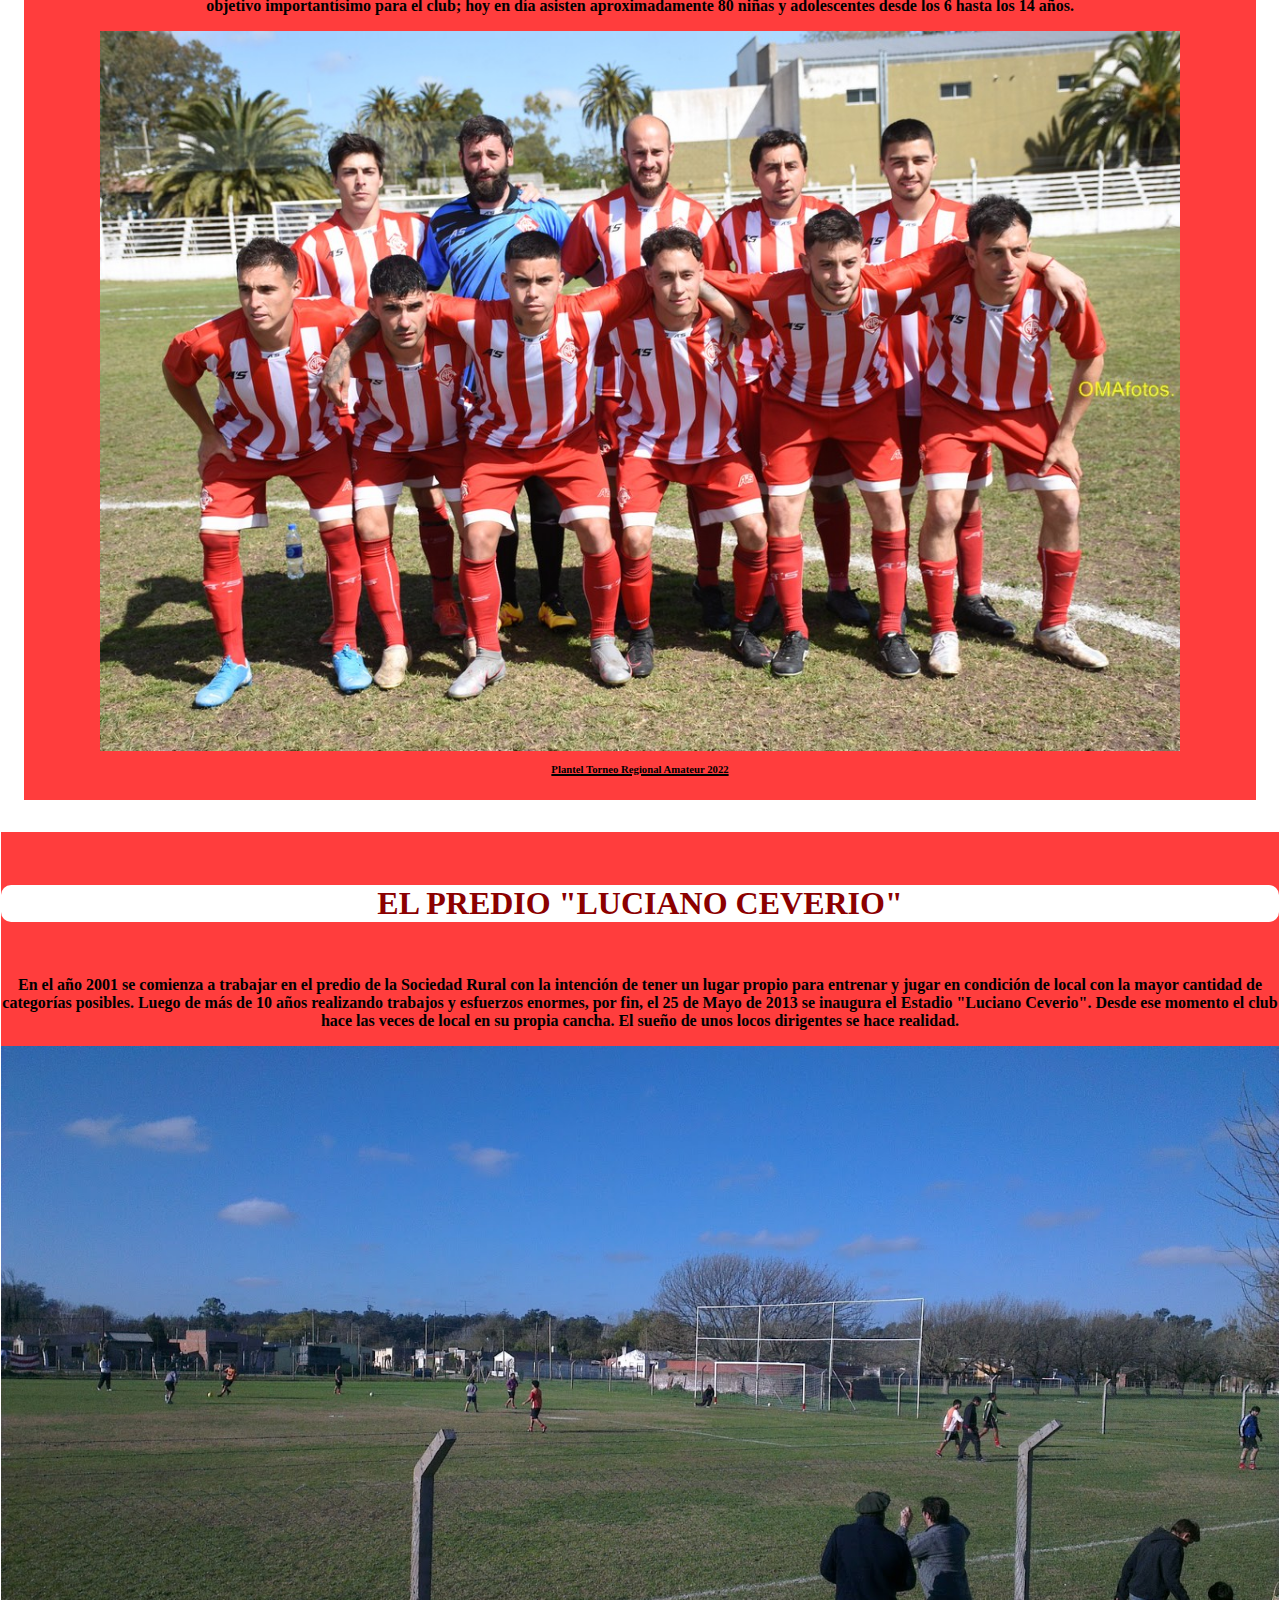
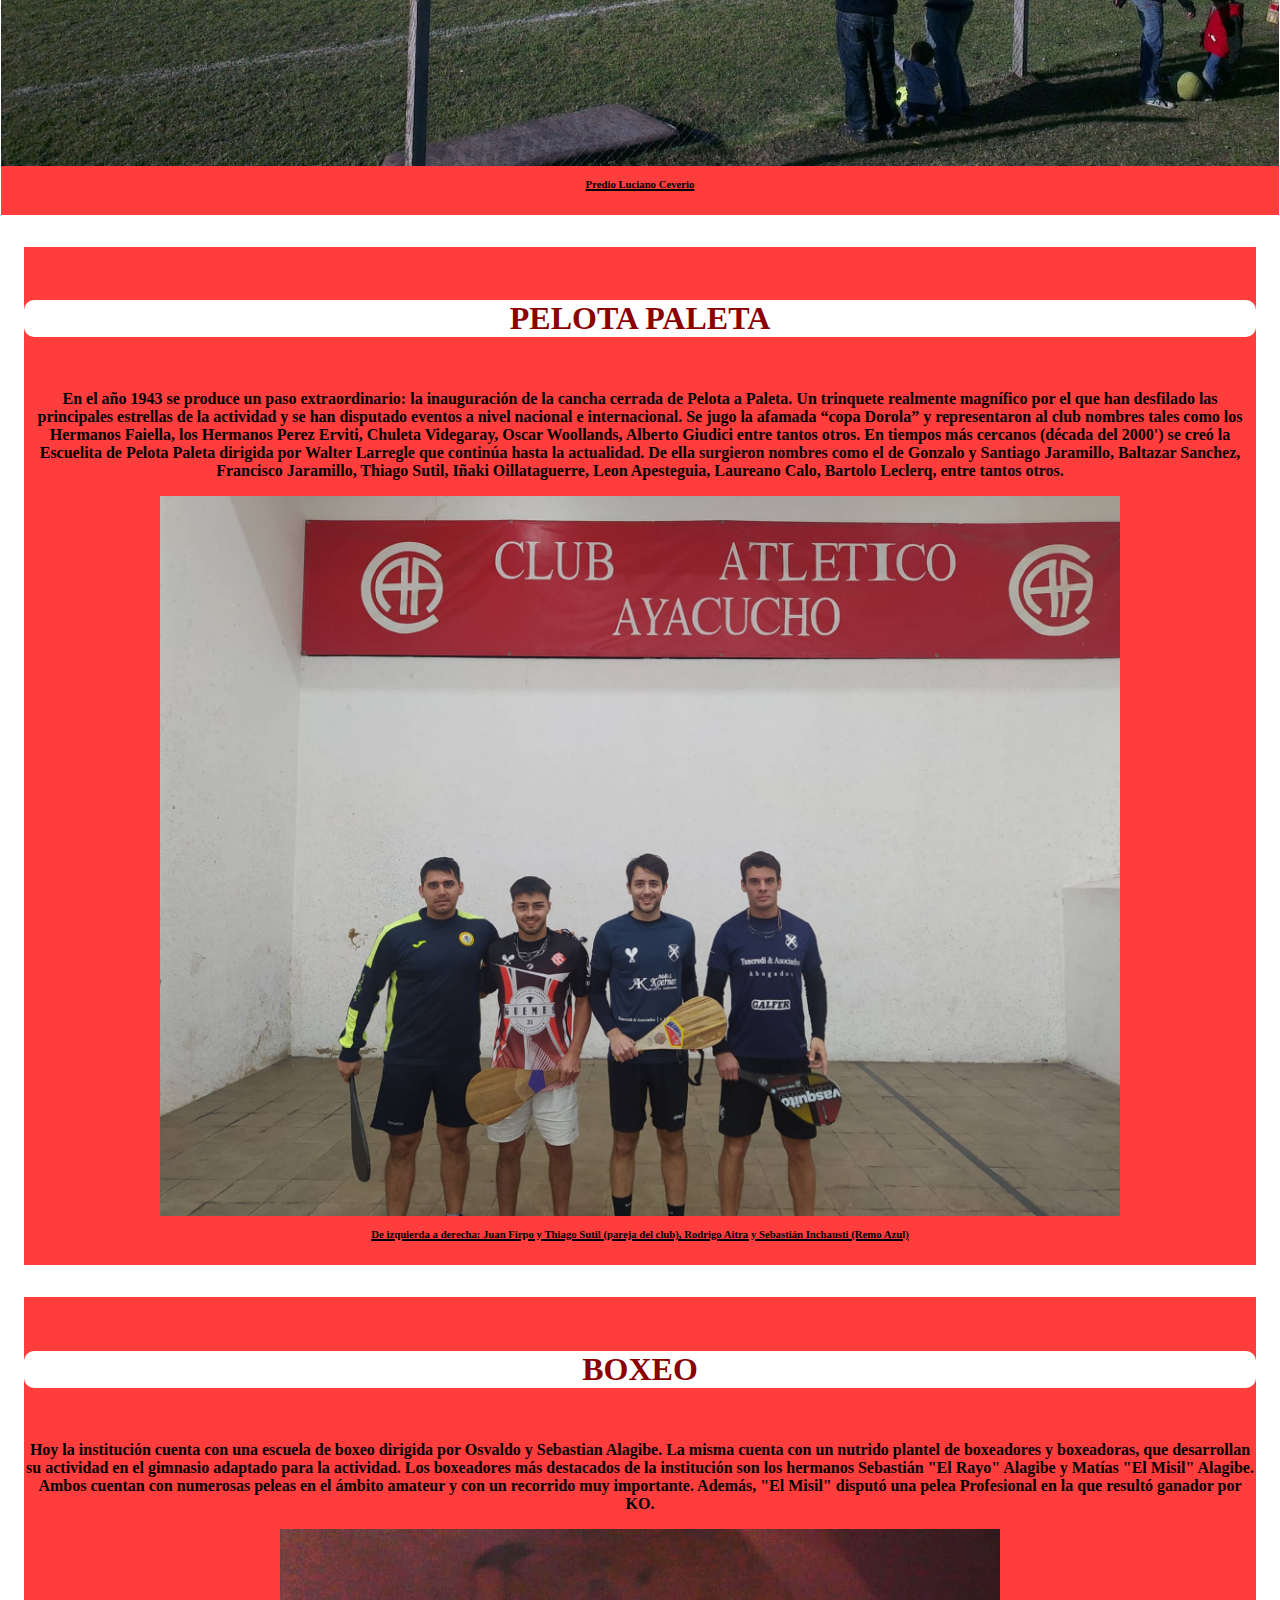
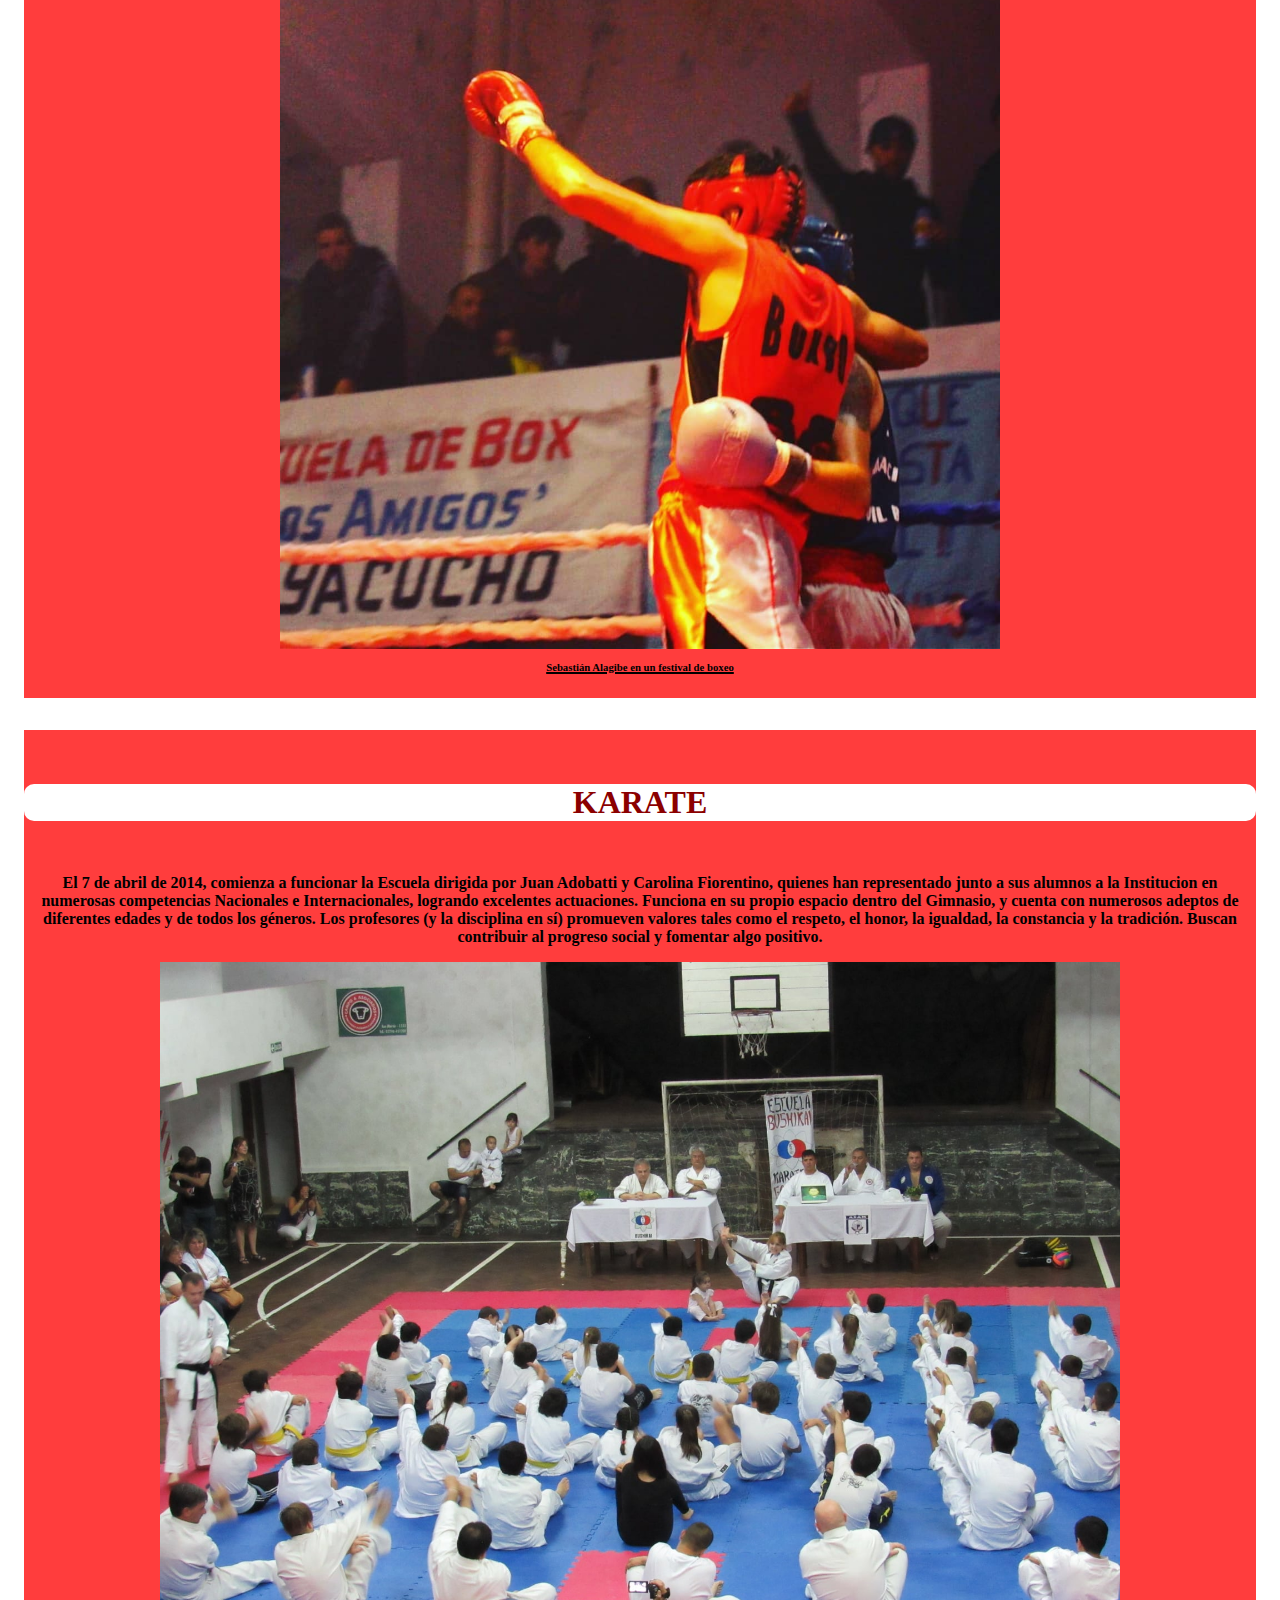
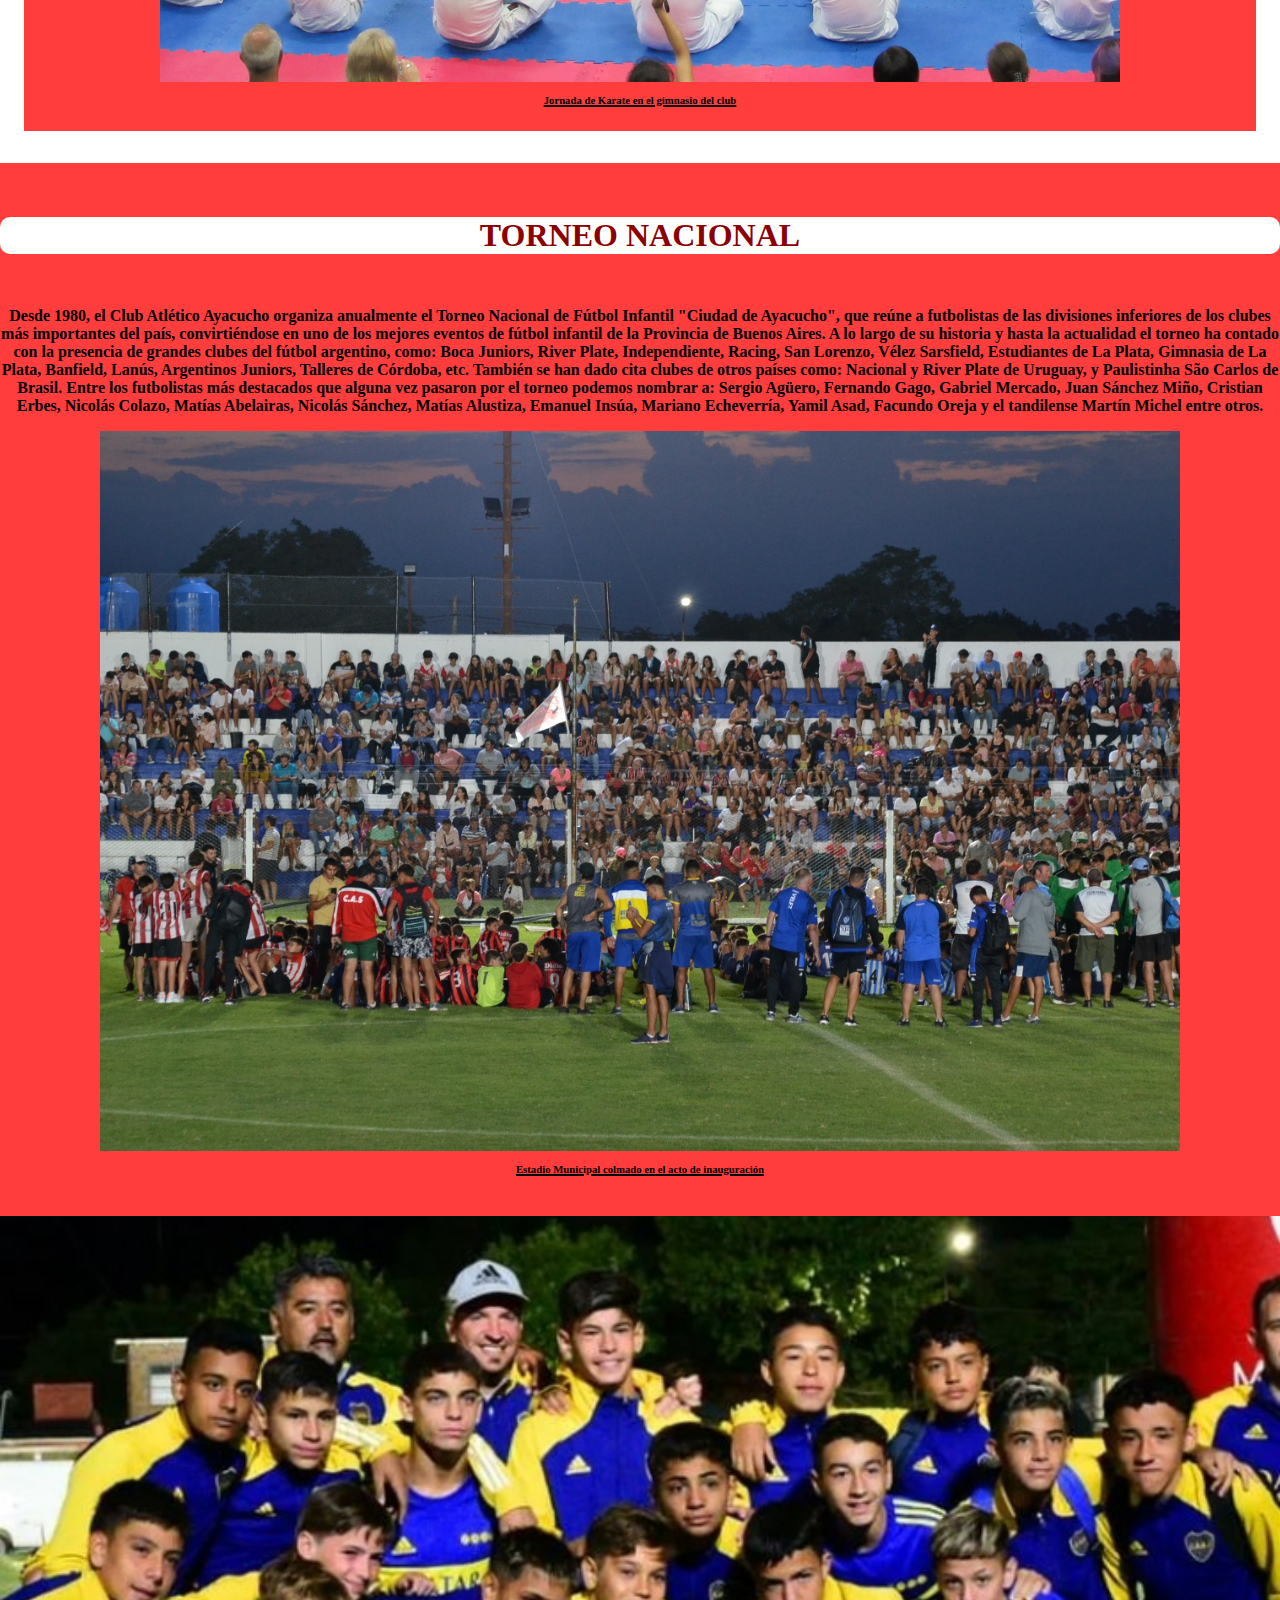
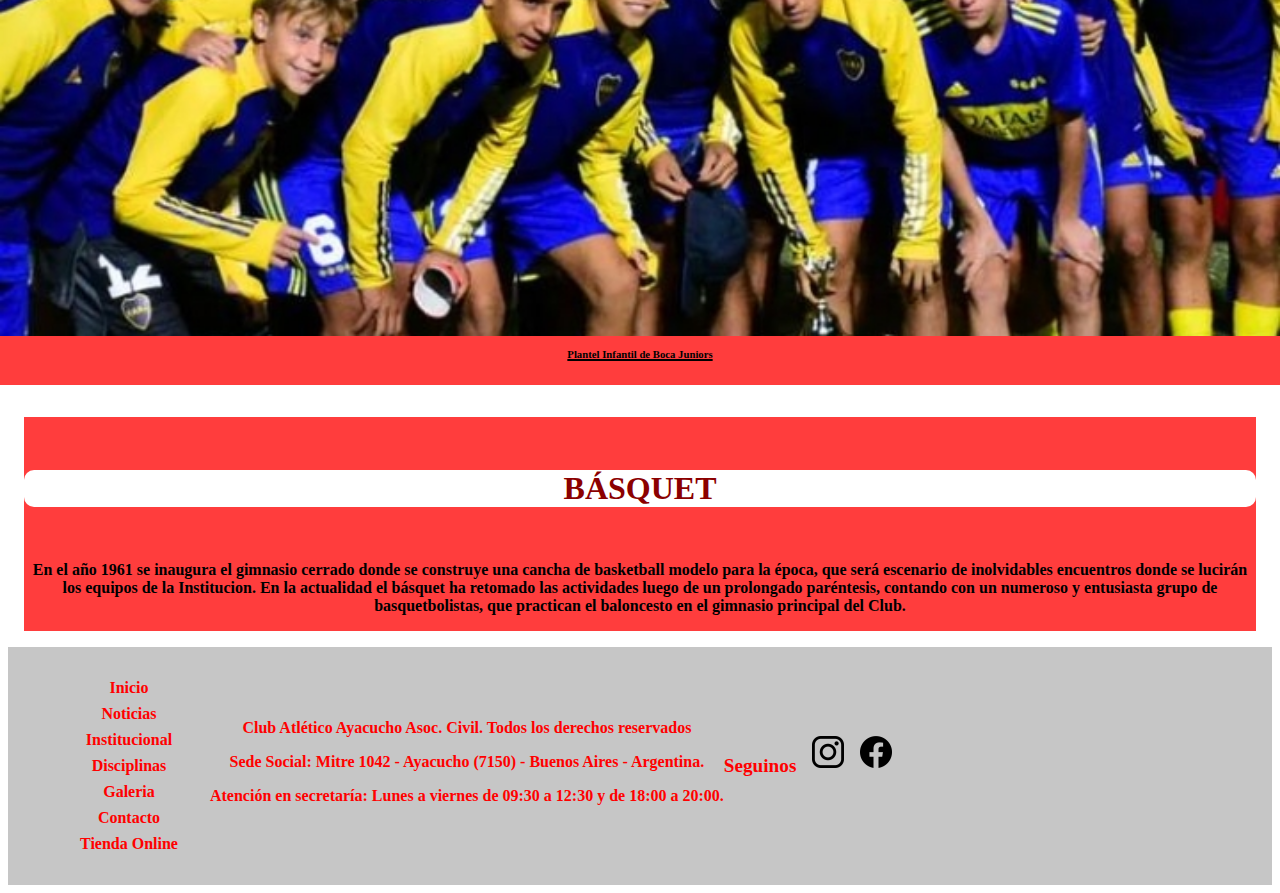
<file: pages/institucional.html>
<!DOCTYPE html>
<html lang="en">

<head>
    <meta charset="UTF-8">
    <meta http-equiv="X-UA-Compatible" content="IE=edge">
    <meta name="viewport" content="width=device-width, initial-scale=1.0">
    <!-- CSS only -->
    <link href="https://cdn.jsdelivr.net/npm/bootstrap@5.2.1/dist/css/bootstrap.min.css" rel="stylesheet"
        integrity="sha384-iYQeCzEYFbKjA/T2uDLTpkwGzCiq6soy8tYaI1GyVh/UjpbCx/TYkiZhlZB6+fzT" crossorigin="anonymous">
    <link rel="stylesheet" href="../styles/styles.css">
    <link href="https://fonts.googleapis.com/css2?family=Heebo:wght@300&family=Oswald&display=swap" rel="stylesheet">
    <title>CLUB ATLETICO AYACUCHO</title>
</head>

<body class="container-fluid">
    <div class="row">
        <header>
            <div class="col-8 cabecera">

                <a href="../index.html"><img class="escudo" src="../images/logoatleticorojo.webp" alt="logoClub"></a>
                <div class="texto-logo">CLUB ATLETICO<br><span>AYACUCHO</span></div>

            </div>

            <div class="col-4 redes">

                <a href="https://www.instagram.com/clubatleticoayacucho/" target="_blank"><img class="logoRed"
                        src="../images/newinstagramlogo.svg" alt="logoInstagram"></a>
                <a href="https://www.facebook.com/profile.php?id=100063541002682" target="_blank"><img class="logoRed"
                        src="../images/facebook.svg" alt="logoFacebook"></a>

            </div>
        </header>

    </div>

    <div class="row">

        <div class="menu">
            <div class="col-8">

                <nav>
                    <ul class="links">
                        <li><a href="../index.html">Inicio</a></li>
                        <li><a href="../pages/noticias.html">Noticias</a></li>
                        <li><a href="../pages/institucional.html">Institucional</a></li>
                        <li><a href="../pages/disciplinas.html">Disciplinas</a></li>
                        <li><a href="../pages/galeria.html">Galería</a></li>
                        <li><a href="../pages/contacto.html">Contacto</a></li>
                        <li><a href="../pages/tienda.html">Tienda Online</a></li>
                    </ul>
                </nav>
            </div>

            <div class="col-2">
                <p class="llegar">¿Cómo llegar?</p>
            </div>

            <div class="col-2">
                <a href="https://www.google.com/maps/dir//Club+Atl%C3%A9tico+Ayacucho,+Bartolom%C3%A9+Mitre+1039,+B7150+CWM,+Provincia+de+Buenos+Aires/@-37.2570341,-59.0721233,10z/data=!4m8!4m7!1m0!1m5!1m1!1s0x959098e63ba206b5:0x2606a5a4a432ab62!2m2!1d-58.4895931!2d-37.1539241"
                    target="_blank"><img id="logoMaps" class="logoRed" src="../images/maps.png" alt="LogoMaps"></a>

            </div>

        </div>

    </div>

    <div class="row">

        <main>
            <div class="historia-items">
                <div class="col-12 card">

                    <div class="card-body">
                        <h5 class="card-title">FUNDACIÓN</h5>
                        <p class="card-text">Corria el año 1918 y un grupo de amigos posteriormente conocidos como “los
                            muchachos del bulin 14”, le daban forma a un sueño. Aquellos jóvenes que durante muchos
                            meses habían intercambiado ideas sobre problemas tan diversos, madurando proyectos de índole
                            social, deportivo y cultural, toman una de una decisión terminante, para lo cual han
                            consultado a destacadas personalidades de la ciudad, jóvenes y entusiastas como ellos,
                            formar una institución. El 25 Junio del mencionado año, nacia el Club Atletico Ayacucho.
                            Como primer presidente es designado Jose Bruggi, pero es muy importante mencionar a los 14
                            gestores de este episodio trascendente para la historia de la ciudad : Horencio Corti, Jose
                            Costa, Constante Bonesana, Pedro Bruggi, Jose Rivas, Jose Lombardi, Juan Tornini, Jose
                            Romanati, Luis Daloquio, Amadeo Manfredi, Oscar Rivas, Ambrosio Batalla, Jose Aramburu, y
                            Eduardo Maldonado. La primer sede funciono en la peluquería del presidente, Jose Bruggi,
                            cito en la calle 25 de Mayo al 1100. Luego de varios cambios se concreto la compra de la
                            propiedad de la familia Pozo, para la construcción de la sede definitiva en el año 1940.</p>
                        <img src="../images/sedesocial.jpg" class="sedeSocial card-img-top w-100" alt="sedesocial">
                        <h6>Entrada a la sede social del Club</h6>
                    </div>
                </div>

                <div class="col-12 card">

                    <div class="card-body">
                        <h5 class="card-title">FÚTBOL</h5>
                        <p class="card-text">El fútbol nace con el Club mismo y a partir de allí una rica historia nutre
                            una vida llena de triunfos y alegrías, sinsabores y derrotas, campeonatos y broncas,
                            alianzas y rupturas, pero todo en el marco de amor por la albirroja que cubria el pecho.
                            Seria innumerable la lista de hombres que han pasado por el Club vistiendo la camiseta,
                            seria injusto de hablar de meritos de unos y de otros, una cosa es segura todos y cada uno
                            de ellos, han dejado lo mejor de si y han contribuido a la rica historia de la Institucion.
                            A partir de los años 70', de la mano de "Curucho Cangaro" y una comisión directiva
                            comprometida, se forma la escuelita de futbol, que con paciencia, trabajo y esfuerzo
                            comienza a dar frutos. Los niños se transforman en jóvenes que conforman las inferiores del
                            Club y estos mismos con el tiempo nutren los primeros equipos. En el camino de Curucho
                            Cangaro, continúan su ruta y su proyecto nombres como Juan Pedro Erreguerena, Tata Vargas,
                            Juancito Gomez. En el transito de estos años se obtiene el primer campeonato Oficial de
                            Primera Division, justamente bajo la batuta de Curucho Cangaro, en el año 1988, y al año
                            siguiente se repite en este caso bajo la conducción de Jorge Aneas. Años después en 1994
                            nuevamente se corona Campeon dirigido por Javier Alabarse. Iniciado el actual milenio el
                            Club inicia la competencia en la liga de Tandil, instancia absolutamente superadora y
                            necesaria para el futbol de Ayacucho. Poco años después se realiza una Fusion con el Club
                            Defensores de Ayacucho, en la seguridad de la necesidad a aunar esfuerzos para competir en
                            una Liga superior, y se logra el campeonato de URD 2010, año en que se disuelve La Fusion.
                            En el año 2014 se logra el ansiado titulo de primera división en la Union Regional de
                            Clubes, con mayoría de jugadores formados en la Institucion bajo la conducción técnica de
                            Fernando "Tati" Aguiar. En la actualidad se formó la escuelita de fútbol femenino, que era
                            un objetivo importantísimo para el club; hoy en día asisten aproximadamente 80 niñas y
                            adolescentes desde los 6 hasta los 14 años.</p>
                        <img src="../images/equipo.jpg" class="card-img-top w-100" alt="equipofutbol">
                        <h6>Plantel Torneo Regional Amateur 2022</h6>
                    </div>
                </div>

                <div class="col-12 card">

                    <div class="card-body">
                        <h5 class="card-title">EL PREDIO "LUCIANO CEVERIO"</h5>
                        <p class="card-text">En el año 2001 se comienza a trabajar en el predio de la Sociedad Rural con
                            la intención de tener un lugar propio para entrenar y jugar en condición de local con la
                            mayor cantidad de categorías posibles. Luego de más de 10 años realizando trabajos y
                            esfuerzos enormes, por fin, el 25 de Mayo de 2013 se inaugura el Estadio "Luciano Ceverio".
                            Desde ese momento el club hace las veces de local en su propia cancha. El sueño de unos
                            locos dirigentes se hace realidad.

                        </p>
                        <img src="../images/feria.jpg" class="card-img-top w-100" alt="prediofutbol">
                        <h6>Predio Luciano Ceverio</h6>
                    </div>
                </div>

                <div class="col-12 card">

                    <div class="card-body">
                        <h5 class="card-title">PELOTA PALETA</h5>
                        <p class="card-text">En el año 1943 se produce un paso extraordinario: la inauguración de la
                            cancha cerrada de Pelota a Paleta. Un trinquete realmente magnífico por el que han desfilado
                            las principales estrellas de la actividad y se han disputado eventos a nivel nacional e
                            internacional. Se jugo la afamada “copa Dorola” y representaron al club nombres tales como
                            los Hermanos Faiella, los Hermanos Perez Erviti, Chuleta Videgaray, Oscar Woollands, Alberto
                            Giudici entre tantos otros. En tiempos más cercanos (década del 2000') se creó la Escuelita
                            de Pelota Paleta dirigida por Walter Larregle que continúa hasta la actualidad. De ella
                            surgieron nombres como el de Gonzalo y Santiago Jaramillo, Baltazar Sanchez, Francisco
                            Jaramillo, Thiago Sutil, Iñaki Oillataguerre, Leon Apesteguia, Laureano Calo, Bartolo
                            Leclerq, entre tantos otros.</p>
                        <img src="../images/ayapaleta.jpg" class="card-img-top w-100" alt="pelotapaleta">
                        <h6>De izquierda a derecha: Juan Firpo y Thiago Sutil (pareja del club), Rodrigo Aitra y Sebastián Inchausti (Remo Azul)</h6>
                    </div>
                </div>

                <div class="col-12 card">

                    <div class="card-body">
                        <h5 class="card-title">BOXEO</h5>
                        <p class="card-text">Hoy la institución cuenta con una escuela de boxeo dirigida por Osvaldo y
                            Sebastian Alagibe. La misma cuenta con un nutrido plantel de boxeadores y boxeadoras, que
                            desarrollan su actividad en el gimnasio adaptado para la actividad. Los boxeadores más
                            destacados de la institución son los hermanos Sebastián "El Rayo" Alagibe y Matías "El
                            Misil" Alagibe. Ambos cuentan con numerosas peleas en el ámbito amateur y con un recorrido
                            muy importante. Además, "El Misil" disputó una pelea Profesional en la que resultó ganador
                            por KO.</p>
                        <img src="../images/boxeodisciplina.jpg" class="card-img-top" alt="boxeo">
                        <h6>Sebastián Alagibe en un festival de boxeo</h6>
                    </div>
                </div>


                <div class="col-12 card">

                    <div class="card-body">
                        <h5 class="card-title">KARATE</h5>
                        <p class="card-text">El 7 de abril de 2014, comienza a funcionar la Escuela dirigida por Juan
                            Adobatti y Carolina Fiorentino, quienes han representado junto a sus alumnos a la
                            Institucion en numerosas competencias Nacionales e Internacionales, logrando excelentes
                            actuaciones. Funciona en su propio espacio dentro del Gimnasio, y cuenta con numerosos
                            adeptos de diferentes edades y de todos los géneros. Los profesores (y la disciplina en sí)
                            promueven valores tales como el respeto, el honor, la igualdad, la constancia y la
                            tradición. Buscan contribuir al progreso social y fomentar algo positivo.</p>
                        <img src="../images/karatecancha.jpg" class="card-img-top w-100" alt="karatejornada">
                        <h6>Jornada de Karate en el gimnasio del club</h6>
                    </div>
                </div>

                <div class="col-12 card">

                    <div class="card-body">
                        <h5 class="card-title">TORNEO NACIONAL</h5>
                        <p class="card-text">Desde 1980, el Club Atlético Ayacucho organiza anualmente el Torneo
                            Nacional de Fútbol Infantil "Ciudad de Ayacucho", que reúne a futbolistas de las divisiones
                            inferiores de los clubes más importantes del país, convirtiéndose en uno de los mejores
                            eventos de fútbol infantil de la Provincia de Buenos Aires. A lo largo de su historia y
                            hasta la actualidad el torneo ha contado con la presencia de grandes clubes del fútbol
                            argentino, como: Boca Juniors, River Plate, Independiente, Racing, San Lorenzo, Vélez
                            Sarsfield, Estudiantes de La Plata, Gimnasia de La Plata, Banfield, Lanús, Argentinos
                            Juniors, Talleres de Córdoba, etc. También se han dado cita clubes de otros países como:
                            Nacional y River Plate de Uruguay, y Paulistinha São Carlos de Brasil. Entre los futbolistas
                            más destacados que alguna vez pasaron por el torneo podemos nombrar a: Sergio Agüero,
                            Fernando Gago, Gabriel Mercado, Juan Sánchez Miño, Cristian Erbes, Nicolás Colazo, Matías
                            Abelairas, Nicolás Sánchez, Matías Alustiza, Emanuel Insúa, Mariano Echeverría, Yamil Asad,
                            Facundo Oreja y el tandilense Martín Michel entre otros.</p>
                        <img src="../images/nacional.jpeg" id="imagen-item" class="card-img-top w-100" alt="estadiomunicipal">
                        <h6>Estadio Municipal colmado en el acto de inauguración</h6>
                        <img src="../images/boca.jpg" class="card-img-top w-100 boca" alt="bocajuniors">
                        <h6>Plantel Infantil de Boca Juniors</h6>
                    </div>
                </div>

                <div class="col-12 card">

                    <div class="card-body">
                        <h5 class="card-title">BÁSQUET</h5>
                        <p class="card-text">En el año 1961 se inaugura el gimnasio cerrado donde se construye una
                            cancha de basketball modelo para la época, que será escenario de inolvidables encuentros
                            donde se lucirán los equipos de la Institucion. En la actualidad el básquet ha retomado las
                            actividades luego de un prolongado paréntesis, contando con un numeroso y entusiasta grupo
                            de basquetbolistas, que practican el baloncesto en el gimnasio principal del Club.</p>
                    </div>
                </div>

            </div>

        </main>


    </div>


    <div class="row">

        <footer class="pieDePagina">
            <div class="col-4 mapa">
                <ul class="paginas">
                    <li><a href="../index.html">Inicio</a></li>
                    <li><a href="../pages/noticias.html">Noticias</a></li>
                    <li><a href="../pages/institucional.html">Institucional</a></li>
                    <li><a href="../pages/disciplinas.html">Disciplinas</a></li>
                    <li><a href="../pages/galeria.html">Galeria</a></li>
                    <li><a href="../pages/contacto.html">Contacto</a></li>
                    <li><a href="../pages/tienda.html">Tienda Online</a></li>

                </ul>
            </div>
            <div class="col-4 info">
                <p class="data">Club Atlético Ayacucho Asoc. Civil. Todos los derechos reservados</p>
                <p class="data">Sede Social: Mitre 1042 - Ayacucho (7150) - Buenos Aires - Argentina.</p>
                <p class="data">Atención en secretaría: Lunes a viernes de 09:30 a 12:30 y de 18:00 a 20:00.</p>
            </div>

            <div class="col-4 social">
                <p class="seguinos">Seguinos</p>
                <a href="https://www.instagram.com/clubatleticoayacucho/" target="_blank"><img class="logoRed redFooter"
                        src="../images/instagramlogo.png" alt="logoInstagram"></a>
                <a href="https://www.facebook.com/profile.php?id=100063541002682" target="_blank"><img
                        class="logoRed redFooter" src="../images/facebook.png" alt="logoFacebook"></a>
            </div>

        </footer>

    </div>

    <!-- JavaScript Bundle with Popper -->
    <script src="https://cdn.jsdelivr.net/npm/bootstrap@5.2.1/dist/js/bootstrap.bundle.min.js"
        integrity="sha384-u1OknCvxWvY5kfmNBILK2hRnQC3Pr17a+RTT6rIHI7NnikvbZlHgTPOOmMi466C8"
        crossorigin="anonymous"></script>

</body>

</html>
</file>
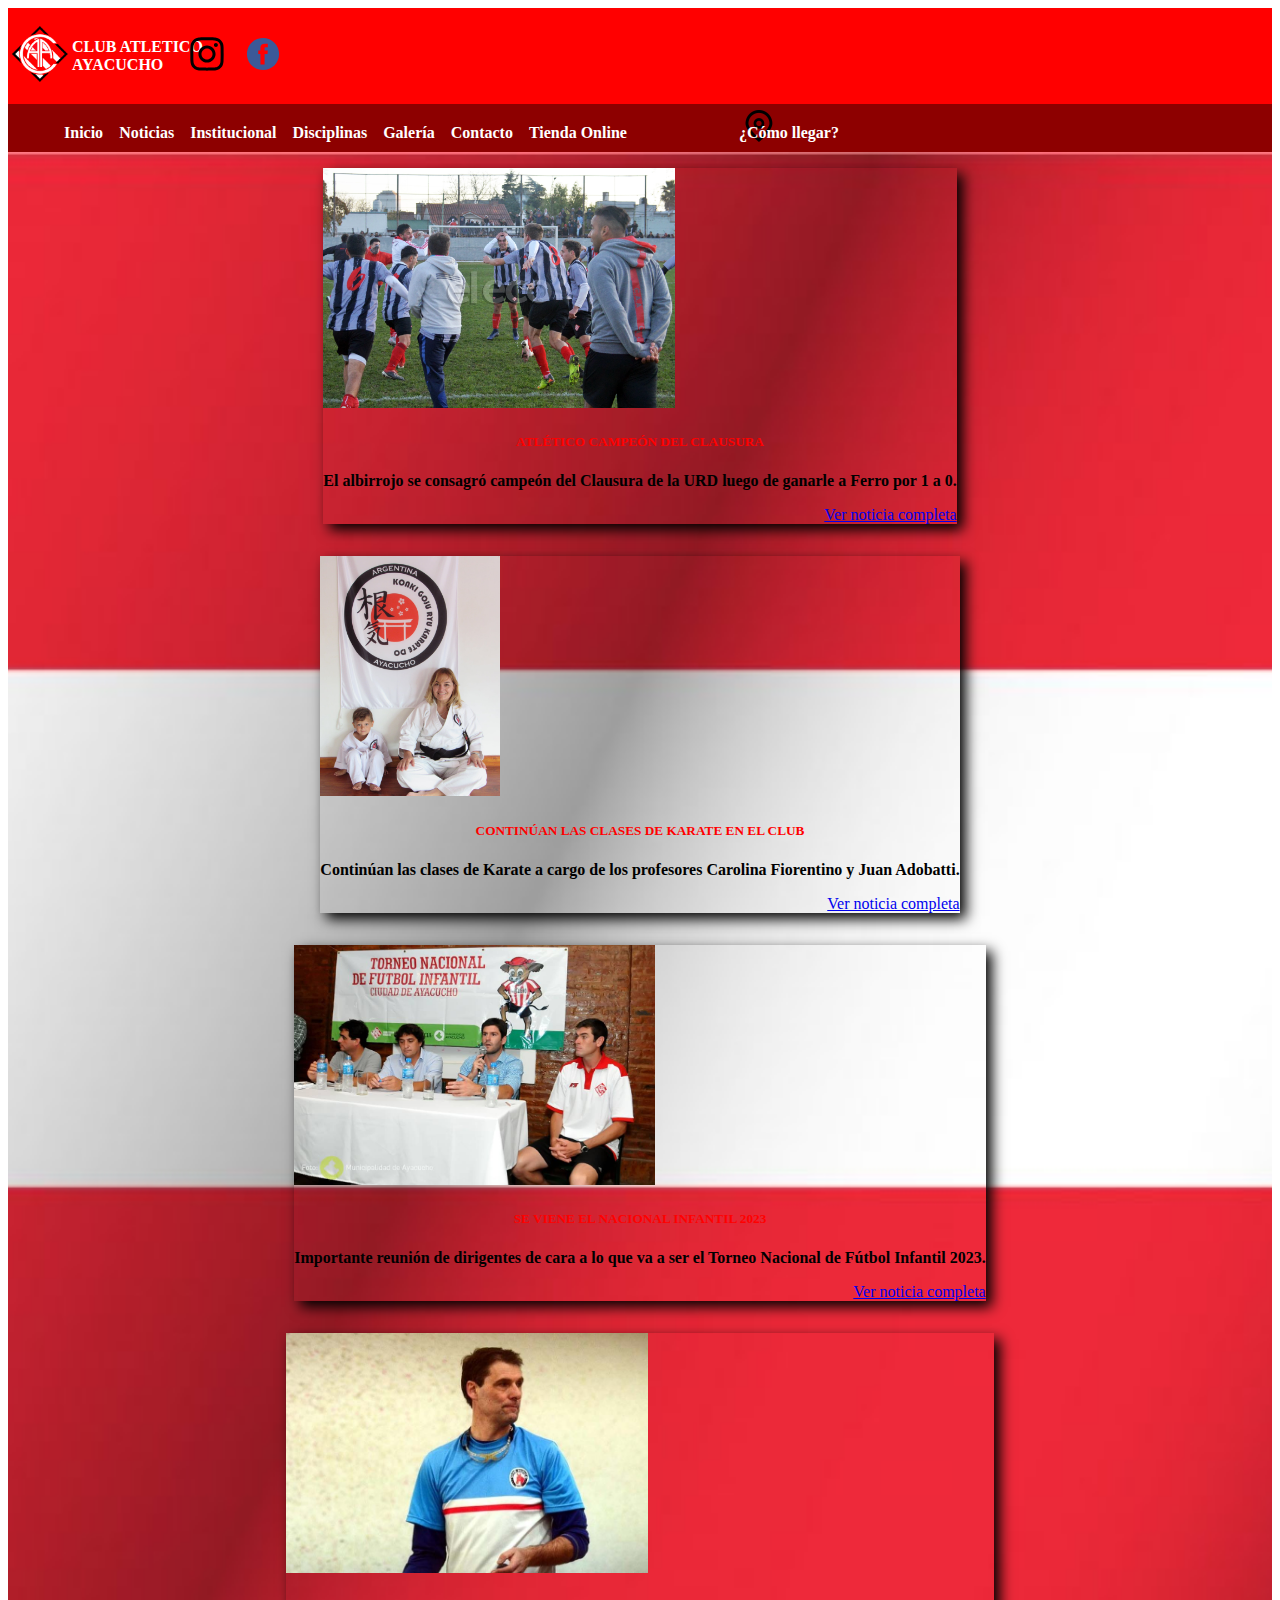
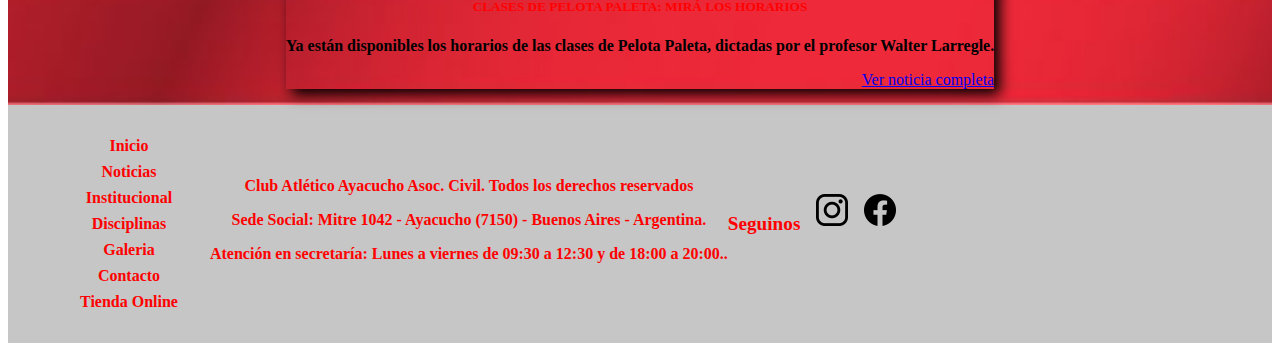
<file: pages/noticias.html>
<!DOCTYPE html>
<html lang="en">

<head>
    <meta charset="UTF-8">
    <meta http-equiv="X-UA-Compatible" content="IE=edge">
    <meta name="viewport" content="width=device-width, initial-scale=1.0">
    <!-- CSS only -->
    <link href="https://cdn.jsdelivr.net/npm/bootstrap@5.2.1/dist/css/bootstrap.min.css" rel="stylesheet"
        integrity="sha384-iYQeCzEYFbKjA/T2uDLTpkwGzCiq6soy8tYaI1GyVh/UjpbCx/TYkiZhlZB6+fzT" crossorigin="anonymous">
    <link rel="stylesheet" href="../styles/styles.css">
    <link href="https://fonts.googleapis.com/css2?family=Heebo:wght@300&family=Oswald&display=swap" rel="stylesheet">
    <title>Noticias</title>
</head>

<body class="container-fluid">
    <div class="row">
        <header>
            <div class="col-8 cabecera">

                <a href="../index.html"><img class="escudo" src="../images/logoatleticorojo.webp" alt="logoClub"></a>
                <div class="texto-logo">CLUB ATLETICO<br><span>AYACUCHO</span></div>

            </div>

            <div class="col-4 redes">

                <a href="https://www.instagram.com/clubatleticoayacucho/" target="_blank"><img class="logoRed"
                        src="../images/newinstagramlogo.svg" alt="logoInstagram"></a>
                <a href="https://www.facebook.com/profile.php?id=100063541002682" target="_blank"><img class="logoRed"
                        src="../images/facebook.svg" alt="logoFacebook"></a>

            </div>
        </header>

    </div>

    <div class="row">

        <div class="menu">
            <div class="col-8">

                <nav>
                    <ul class="links">
                        <li><a href="../index.html">Inicio</a></li>
                        <li><a href="../pages/noticias.html">Noticias</a></li>
                        <li><a href="../pages/institucional.html">Institucional</a></li>
                        <li><a href="../pages/disciplinas.html">Disciplinas</a></li>
                        <li><a href="../pages/galeria.html">Galería</a></li>
                        <li><a href="../pages/contacto.html">Contacto</a></li>
                        <li><a href="../pages/tienda.html">Tienda Online</a></li>
                    </ul>
                </nav>
            </div>

            <div class="col-2">
                <p class="llegar">¿Cómo llegar?</p>
            </div>

            <div class="col-2">
                <a href="https://www.google.com/maps/dir//Club+Atl%C3%A9tico+Ayacucho,+Bartolom%C3%A9+Mitre+1039,+B7150+CWM,+Provincia+de+Buenos+Aires/@-37.2570341,-59.0721233,10z/data=!4m8!4m7!1m0!1m5!1m1!1s0x959098e63ba206b5:0x2606a5a4a432ab62!2m2!1d-58.4895931!2d-37.1539241"
                    target="_blank"><img id="logoMaps" class="logoRed" src="../images/maps.png" alt="LogoMaps"></a>

            </div>

        </div>

    </div>

    <div class="row">

        <main class="noticiero">
            <div class="col-sm-5 col-lg-3 card new">
                <img src="../images/campeones2022.webp" class="card-img-top w-100 imagen-noticia" alt="...">
                <div class="card-body">
                    <h5 class="card-title tituloNoticia">ATLÉTICO CAMPEÓN DEL CLAUSURA</h5>
                    <p class="card-text redaccion">El albirrojo se consagró campeón del Clausura de la URD luego de ganarle a Ferro por 1 a 0.</p>
                    <a href="#" class="btn btn-danger verMas">Ver noticia completa</a>
                </div>
            </div>

            <div class="col-sm-5 col-lg-3 card new">
                <img src="../images/carolinakarate.jpg" class="card-img-top w-100 imagen-noticia" alt="...">
                <div class="card-body">
                    <h5 class="card-title tituloNoticia">CONTINÚAN LAS CLASES DE KARATE EN EL CLUB</h5>
                    <p class="card-text redaccion">Continúan las clases de Karate a cargo de los profesores Carolina Fiorentino y Juan Adobatti.</p>
                    <a href="#" class="btn btn-danger verMas">Ver noticia completa</a>
                </div>
            </div>

            <div class="col-sm-5 col-lg-3 card new">
                <img src="../images/nacionalinfantil.jpg" class="card-img-top w-100 imagen-noticia" alt="...">
                <div class="card-body">
                    <h5 class="card-title tituloNoticia">SE VIENE EL NACIONAL INFANTIL 2023</h5>
                    <p class="card-text redaccion">Importante reunión de dirigentes de cara a lo que va a ser el Torneo Nacional de Fútbol Infantil 2023.</p>
                    <a href="#" class="btn btn-danger verMas">Ver noticia completa</a>
                </div>
            </div>

            <div class="col-sm-5 col-lg-3 card new">
                <img src="../images/profepaleta.jpeg" class="card-img-top w-100 imagen-noticia" alt="...">
                <div class="card-body">
                    <h5 class="card-title tituloNoticia">CLASES DE PELOTA PALETA: MIRÁ LOS HORARIOS</h5>
                    <p class="card-text redaccion">Ya están disponibles los horarios de las clases de Pelota Paleta, dictadas por el profesor Walter Larregle.</p>
                    <a href="#" class="btn btn-danger verMas">Ver noticia completa</a>
                </div>
            </div>
        </main>


    </div>


    <div class="row">

        <footer class="pieDePagina">
            <div class="col-4 mapa">
                <ul class="paginas">
                    <li><a href="../index.html">Inicio</a></li>
                    <li><a href="../pages/noticias.html">Noticias</a></li>
                    <li><a href="../pages/institucional.html">Institucional</a></li>
                    <li><a href="../pages/disciplinas.html">Disciplinas</a></li>
                    <li><a href="../pages/galeria.html">Galeria</a></li>
                    <li><a href="../pages/contacto.html">Contacto</a></li>
                    <li><a href="../pages/tienda.html">Tienda Online</a></li>

                </ul>
            </div>
            <div class="col-4 info">
                <p class="data">Club Atlético Ayacucho Asoc. Civil. Todos los derechos reservados</p>
                <p class="data">Sede Social: Mitre 1042 - Ayacucho (7150) - Buenos Aires - Argentina.</p>
                <p class="data">Atención en secretaría: Lunes a viernes de 09:30 a 12:30 y de 18:00 a 20:00..</p>
            </div>

            <div class="col-4 social">
                <p class="seguinos">Seguinos</p>
                <a href="https://www.instagram.com/clubatleticoayacucho/" target="_blank"><img class="logoRed redFooter"
                        src="../images/instagramlogo.png" alt="logoInstagram"></a>
                <a href="https://www.facebook.com/profile.php?id=100063541002682" target="_blank"><img
                        class="logoRed redFooter" src="../images/facebook.png" alt="logoFacebook"></a>
            </div>

        </footer>

    </div>

      <!-- JavaScript Bundle with Popper -->
      <script src="https://cdn.jsdelivr.net/npm/bootstrap@5.2.1/dist/js/bootstrap.bundle.min.js"
      integrity="sha384-u1OknCvxWvY5kfmNBILK2hRnQC3Pr17a+RTT6rIHI7NnikvbZlHgTPOOmMi466C8"
      crossorigin="anonymous"></script>
      
</body>

</html>
</file>
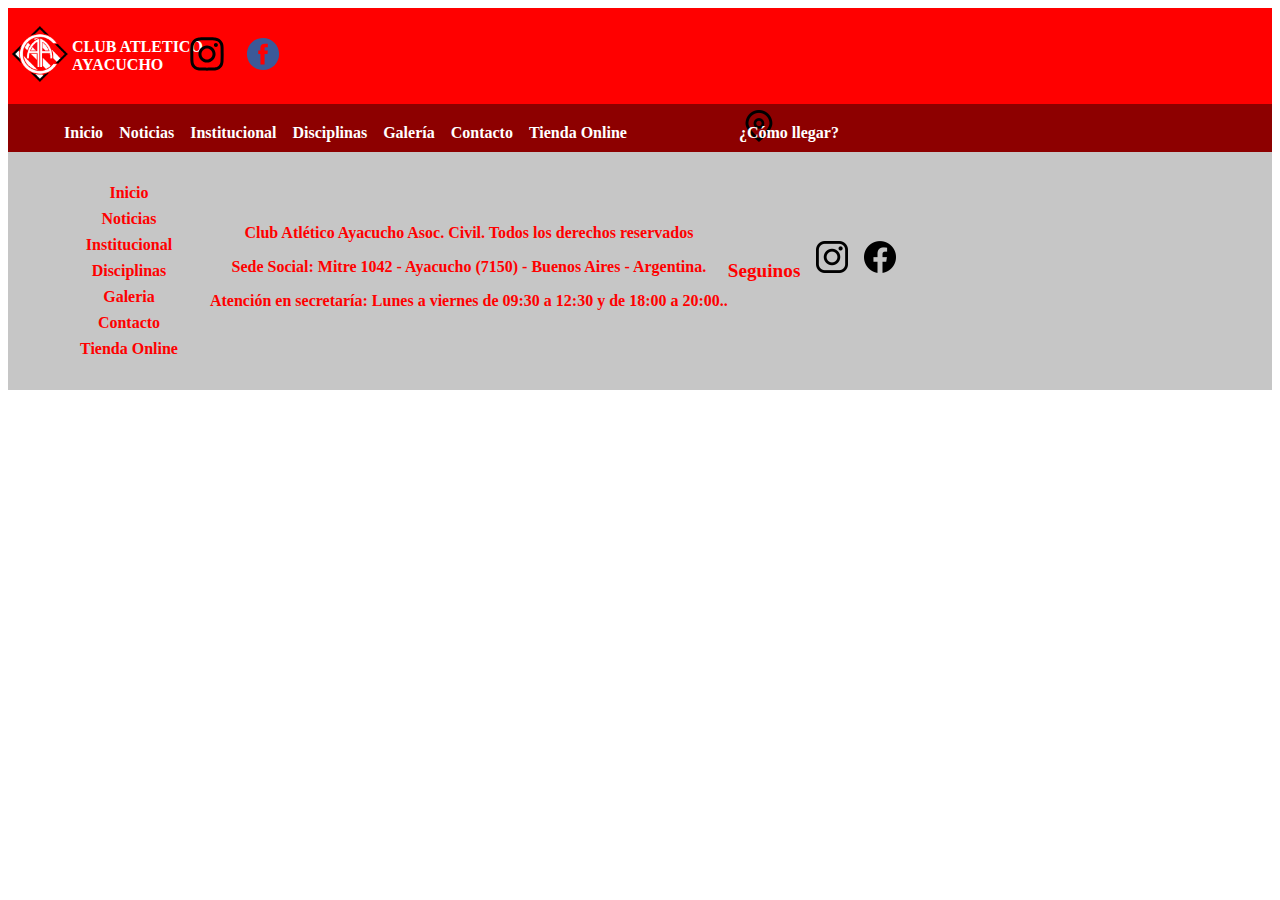
<file: pages/tienda.html>
<!DOCTYPE html>
<html lang="en">

<head>
    <meta charset="UTF-8">
    <meta http-equiv="X-UA-Compatible" content="IE=edge">
    <meta name="viewport" content="width=device-width, initial-scale=1.0">
    <!-- CSS only -->
    <link href="https://cdn.jsdelivr.net/npm/bootstrap@5.2.1/dist/css/bootstrap.min.css" rel="stylesheet"
        integrity="sha384-iYQeCzEYFbKjA/T2uDLTpkwGzCiq6soy8tYaI1GyVh/UjpbCx/TYkiZhlZB6+fzT" crossorigin="anonymous">
    <link rel="stylesheet" href="../styles/styles.css">
    <link href="https://fonts.googleapis.com/css2?family=Heebo:wght@300&family=Oswald&display=swap" rel="stylesheet">
    <title>Shop Online</title>
</head>

<body class="container-fluid">

    <div class="row">
        <header>
            <div class="col-8 cabecera">

                <a href="../index.html"><img class="escudo" src="../images/logoatleticorojo.webp" alt="logoClub"></a>
                <div class="texto-logo">CLUB ATLETICO<br><span>AYACUCHO</span></div>

            </div>

            <div class="col-4 redes">

                <a href="https://www.instagram.com/clubatleticoayacucho/" target="_blank"><img class="logoRed"
                        src="../images/newinstagramlogo.svg" alt="logoInstagram"></a>
                <a href="https://www.facebook.com/profile.php?id=100063541002682" target="_blank"><img class="logoRed"
                        src="../images/facebook.svg" alt="logoFacebook"></a>

            </div>
        </header>

    </div>

    <div class="row">

        <div class="menu">
            <div class="col-8">

                <nav>
                    <ul class="links">
                        <li><a href="../index.html">Inicio</a></li>
                        <li><a href="../pages/noticias.html">Noticias</a></li>
                        <li><a href="../pages/institucional.html">Institucional</a></li>
                        <li><a href="../pages/disciplinas.html">Disciplinas</a></li>
                        <li><a href="../pages/galeria.html">Galería</a></li>
                        <li><a href="../pages/contacto.html">Contacto</a></li>
                        <li><a href="../pages/tienda.html">Tienda Online</a></li>
                    </ul>
                </nav>
            </div>

            <div class="col-2">
                <p class="llegar">¿Cómo llegar?</p>
            </div>

            <div class="col-2">
                <a href="https://www.google.com/maps/dir//Club+Atl%C3%A9tico+Ayacucho,+Bartolom%C3%A9+Mitre+1039,+B7150+CWM,+Provincia+de+Buenos+Aires/@-37.2570341,-59.0721233,10z/data=!4m8!4m7!1m0!1m5!1m1!1s0x959098e63ba206b5:0x2606a5a4a432ab62!2m2!1d-58.4895931!2d-37.1539241"
                    target="_blank"><img id="logoMaps" class="logoRed" src="../images/maps.png" alt="LogoMaps"></a>

            </div>

        </div>

    </div>

    <div class="row">

        <div id="tienda">

        </div>
        

    </div>

    <div class="row">

        <footer class="pieDePagina">
            <div class="col-4 mapa">
                <ul class="paginas">
                    <li><a href="../index.html">Inicio</a></li>
                    <li><a href="../pages/noticias.html">Noticias</a></li>
                    <li><a href="../pages/institucional.html">Institucional</a></li>
                    <li><a href="../pages/disciplinas.html">Disciplinas</a></li>
                    <li><a href="../pages/galeria.html">Galeria</a></li>
                    <li><a href="../pages/contacto.html">Contacto</a></li>
                    <li><a href="../pages/tienda.html">Tienda Online</a></li>

                </ul>
            </div>
            <div class="col-4 info">
                <p class="data">Club Atlético Ayacucho Asoc. Civil. Todos los derechos reservados</p>
                <p class="data">Sede Social: Mitre 1042 - Ayacucho (7150) - Buenos Aires - Argentina.</p>
                <p class="data">Atención en secretaría: Lunes a viernes de 09:30 a 12:30 y de 18:00 a 20:00..</p>
            </div>

            <div class="col-4 social">
                <p class="seguinos">Seguinos</p>
                <a href="https://www.instagram.com/clubatleticoayacucho/" target="_blank"><img class="logoRed redFooter"
                        src="../images/instagramlogo.png" alt="logoInstagram"></a>
                <a href="https://www.facebook.com/profile.php?id=100063541002682" target="_blank"><img
                        class="logoRed redFooter" src="../images/facebook.png" alt="logoFacebook"></a>
            </div>

        </footer>

    </div>







    <!-- JavaScript Bundle with Popper -->
    <script src="https://cdn.jsdelivr.net/npm/bootstrap@5.2.1/dist/js/bootstrap.bundle.min.js"
        integrity="sha384-u1OknCvxWvY5kfmNBILK2hRnQC3Pr17a+RTT6rIHI7NnikvbZlHgTPOOmMi466C8"
        crossorigin="anonymous"></script>
        <script src="../index.js/tienda.js"></script>
</body>

</html>
</file>
<file: styles/styles.css>
.pieDePagina {
  display: flex;
  background-color: rgba(167, 167, 167, 0.651);
}
.pieDePagina .mapa {
  align-self: center;
  text-align: center;
}
.pieDePagina .mapa .paginas {
  list-style-type: none;
  margin: 2rem;
}
.pieDePagina .mapa .paginas li {
  margin-top: 0.5rem;
}
.pieDePagina .info {
  align-self: center;
  text-align: center;
  color: red;
  font-weight: bold;
}
.pieDePagina .info .data {
  margin-top: 0.5rem;
}
.pieDePagina .social {
  display: flex;
  justify-content: center;
  align-self: center;
  text-align: center;
  color: red;
}
.pieDePagina .social .seguinos {
  font-size: larger;
  font-weight: bold;
}
.pieDePagina .social .logoRed {
  margin-left: 1rem;
  width: 2rem;
  height: 2rem;
  transition: 0.5s;
}
.pieDePagina .social .logoRed:hover {
  filter: opacity(0.5);
  text-align: center;
}

.paginas a {
  text-decoration: none;
  color: rgb(255, 0, 0);
  transition: 0.5s;
  font-weight: bold;
}
.paginas a:hover {
  font-size: larger;
}

header {
  display: flex;
  background-color: red;
  color: white;
  align-items: center;
  height: 6rem;
}
header .cabecera {
  display: flex;
  justify-content: center;
  align-items: center;
}
header .cabecera .texto-logo {
  font-weight: bold;
}
header .cabecera .escudo {
  width: 4rem;
  height: 4rem;
}
header .redes {
  display: flex;
  justify-content: flex-end;
  transform: translateX(-2rem);
}
header .redes .logoRed {
  margin-left: 1rem;
  width: 2.5rem;
  height: 2.5rem;
  transition: 0.5s;
}
header .redes .logoRed:hover {
  filter: opacity(0.5);
}

.menu {
  background-color: rgb(141, 0, 0);
  display: flex;
  align-items: center;
  height: 3rem;
  transition: 0.5s;
}
.menu:hover {
  background-color: rgb(102, 0, 0);
}
.menu .links {
  display: flex;
  list-style-type: none;
  align-self: center;
  transform: translateY(0.3rem);
}
.menu .links a {
  text-decoration: none;
  color: white;
  font-weight: bold;
  margin-left: 1rem;
}
.menu .links a:hover {
  -webkit-text-decoration: underline 0.7rem white;
          text-decoration: underline 0.7rem white;
}
.menu .llegar {
  color: white;
  font-weight: bold;
  transform: translate(7rem, 0.3rem);
}
.menu .logoRed {
  margin-left: 1rem;
  width: 2rem;
  height: 2rem;
  transition: 0.5s;
}
.menu .logoRed:hover {
  filter: opacity(0.5);
}

main .carrousel-invitacion .entrenamiento {
  height: 32rem;
}
main .carrousel-invitacion .deporte {
  background-color: red;
  border-radius: 10px;
  text-align: center;
}
main .carrousel-invitacion .sumate {
  background-color: white;
  color: rgb(255, 0, 0);
  font-size: 20px;
  font-weight: bold;
  border-radius: 10px;
  text-align: center;
  transition: 0.5s;
}
main .carrousel-invitacion .sumate:hover {
  font-size: 23px;
}
main .carrousel-invitacion .sumate a {
  color: rgb(255, 0, 0);
  text-decoration: none;
}
main .actualidad {
  display: flex;
  flex-direction: row;
  margin: 1rem;
}
main .actualidad #primerNoticia {
  margin-left: 0;
}
main .actualidad .articulo {
  margin-left: 1rem;
  box-shadow: 6px 6px 12px rgba(0, 0, 0, 0.774), 3px 3px rgba(0, 0, 0, 0.151);
  width: 18rem;
}
main .actualidad .articulo .card-img-top {
  height: 15rem;
}
main .actualidad .articulo .tituloNoticia {
  text-align: center;
  font-weight: bold;
  color: red;
}
main .actualidad .articulo .redaccion {
  font-weight: bold;
  text-align: center;
}
main .actualidad iframe {
  height: 30rem;
  width: 24rem;
  border: solid 2px rgba(0, 0, 0, 0.445);
  border-radius: 5px;
  margin-left: 1rem;
}

.noticiero {
  display: flex;
  justify-content: center;
  flex-wrap: wrap;
  background-image: url(../images/bandera.jpg);
  background-size: cover;
}
.noticiero .new {
  margin: 1rem;
  box-shadow: 6px 6px 13px black;
}
.noticiero .new .imagen-noticia {
  height: 15rem;
}
.noticiero .new .tituloNoticia {
  text-align: center;
  font-weight: bold;
  color: red;
}
.noticiero .new .redaccion {
  font-weight: bold;
  text-align: center;
}
.noticiero .new .verMas {
  float: right;
}

.historia-items {
  display: flex;
  flex-direction: column;
  justify-content: center;
}
.historia-items .card {
  margin: 1rem;
  text-align: center;
  align-self: center;
  background-color: rgba(255, 0, 0, 0.76);
  color: black;
  font-weight: bold;
}
.historia-items .card .card-title {
  font-size: 2rem;
  color: rgb(139, 0, 0);
  background-color: white;
  border-radius: 10px;
  font-weight: bold;
}
.historia-items .card .card-body .card-img-top {
  height: 45rem;
}
.historia-items .card .card-body h6 {
  margin-top: 0.5rem;
  -webkit-text-decoration: underline 2px;
          text-decoration: underline 2px;
}
.historia-items .boca {
  margin-top: 1rem;
}

.mainDisciplinas {
  display: flex;
  flex-direction: column;
  justify-content: center;
  background-image: linear-gradient(white, black, white);
  background-position: center;
  background-size: cover;
}
.mainDisciplinas .presentacion {
  width: 100%;
  height: 9rem;
  align-self: center;
}
.mainDisciplinas .texto {
  text-align: center;
  font-weight: bold;
  font-size: 3rem;
  color: rgb(168, 5, 5);
  transform: translateY(-7rem);
}
.mainDisciplinas .disciplinas {
  display: flex;
  flex-wrap: wrap;
  justify-content: center;
}
.mainDisciplinas .disciplinas .descripcionDisciplina {
  align-self: center;
  margin: 1rem;
  box-shadow: 6px 6px 13px black;
  color: rgb(255, 0, 0);
  background-color: rgb(255, 255, 255);
  background-image: linear-gradient(white, black, white);
}
.mainDisciplinas .disciplinas .descripcionDisciplina .tipoDisciplina {
  text-align: center;
  font-weight: bold;
  margin-top: 0.4rem;
  color: rgb(255, 0, 0);
}
.mainDisciplinas .disciplinas .descripcionDisciplina .imagen-deporte {
  height: 24rem;
}
.mainDisciplinas .disciplinas .descripcionDisciplina .infoDisciplina {
  text-align: center;
  font-weight: bold;
}

.mainGaleria {
  background-image: linear-gradient(rgb(173, 0, 0), white, rgb(173, 0, 0));
  height: 100%;
}

.galerias {
  display: flex;
  flex-wrap: wrap;
  justify-content: center;
}
.galerias .deporte-galeria {
  margin: 0.5rem;
  width: 22rem;
  height: 17rem;
}
.galerias .deporte-galeria .card-title {
  text-align: center;
  font-size: 2rem;
  transform: translateY(6rem);
  color: red;
  font-weight: bold;
  transition: background-color 0.5s, border 0s;
}
.galerias .deporte-galeria .card-title:hover {
  background-color: white;
  border-radius: 5px;
  border: red 2px solid;
}
.galerias .deporte-galeria .card-title a {
  color: red;
  text-decoration: none;
}
.galerias .imagen-galeria {
  height: 100%;
  filter: blur(2px);
}

.seccion-contacto {
  display: flex;
  flex-direction: column;
  justify-content: center;
  background-image: url(../images/hinchas.jpg);
  background-size: cover;
  background-position: center;
}
.seccion-contacto .cartel {
  display: flex;
  justify-content: center;
  margin-top: 1rem;
}
.seccion-contacto .cartel .panel {
  text-align: center;
  color: white;
  font-size: 26px;
  background-color: rgba(255, 0, 0, 0.747);
  padding: 1rem;
  width: 100%;
}
.seccion-contacto .interaccion {
  display: flex;
  justify-content: center;
}
.seccion-contacto .interaccion legend {
  color: rgb(0, 0, 0);
  font-weight: bold;
}
.seccion-contacto .interaccion .formulario {
  text-align: center;
}
.seccion-contacto .interaccion .formulario input {
  text-align: center;
}
.seccion-contacto .interaccion .formulario .formulario-texto {
  padding: 0.3rem;
  margin: 0.3rem;
  color: rgb(255, 255, 255);
  font-weight: bold;
}
.seccion-contacto .interaccion .formulario .botones {
  margin-bottom: 0.5rem;
}

.info-socios {
  display: flex;
  background-image: url(../images/bandera.jpg);
  background-size: cover;
  background-position: center;
}
.info-socios .ult-info {
  display: flex;
  flex-direction: column;
}
.info-socios .ult-info h4 {
  margin-top: 1rem;
  color: rgb(0, 0, 0);
  text-align: center;
}
.info-socios .ult-info p {
  background-color: rgb(255, 0, 0);
  color: white;
  text-align: center;
  font-size: 1rem;
  font-weight: bold;
  transition: 0.5s;
}
.info-socios .ult-info p:hover {
  background-color: rgb(122, 1, 1);
}
.info-socios .asociate {
  display: flex;
  flex-direction: column;
  justify-content: center;
}
.info-socios .asociate .boton-socios {
  width: 15rem;
  height: 4rem;
  align-self: center;
  border: 0px;
  border-radius: 5px;
  background-color: red;
  color: white;
  font-weight: bold;
  transition: 0.5s;
  -webkit-animation-name: efectoUno;
          animation-name: efectoUno;
  -webkit-animation-iteration-count: infinite;
          animation-iteration-count: infinite;
  -webkit-animation-timing-function: ease-in;
          animation-timing-function: ease-in;
  -webkit-animation-duration: 10s;
          animation-duration: 10s;
  -webkit-animation-delay: 0s;
          animation-delay: 0s;
}
.info-socios .asociate .boton-socios:hover {
  font-size: larger;
  height: 5rem;
  width: 17rem;
}
@-webkit-keyframes efectoUno {
  0% {
    background-color: rgb(255, 0, 0);
    color: rgb(255, 255, 255);
  }
  25% {
    background-color: rgb(0, 0, 0);
    color: rgb(255, 255, 255);
  }
  50% {
    background-color: rgb(255, 0, 0);
    color: rgb(255, 255, 255);
  }
  75% {
    background-color: rgb(0, 0, 0);
    color: rgb(255, 255, 255);
  }
  100% {
    background-color: rgb(255, 0, 0);
    color: rgb(255, 255, 255);
  }
}
@keyframes efectoUno {
  0% {
    background-color: rgb(255, 0, 0);
    color: rgb(255, 255, 255);
  }
  25% {
    background-color: rgb(0, 0, 0);
    color: rgb(255, 255, 255);
  }
  50% {
    background-color: rgb(255, 0, 0);
    color: rgb(255, 255, 255);
  }
  75% {
    background-color: rgb(0, 0, 0);
    color: rgb(255, 255, 255);
  }
  100% {
    background-color: rgb(255, 0, 0);
    color: rgb(255, 255, 255);
  }
}
.info-socios .asociate .boton-socios a {
  color: white;
  text-decoration: none;
}
.info-socios .asociate .informacion-util {
  align-self: center;
  font-weight: bold;
  border-radius: 5px;
  margin: 0.4rem;
  color: rgb(0, 0, 0);
  padding: 0.5rem;
  text-align: center;
}

@media screen and (min-width: 320px) and (max-width: 575px) {
  .main .carrousel-invitacion {
    display: none;
  }
  .main .actualidad {
    flex-direction: column;
    margin: 0;
  }
  .main .actualidad #primerNoticia {
    margin-left: 1rem;
  }
  .main .actualidad .articulo {
    margin: 1rem;
    align-self: center;
    width: 90%;
  }
  .main .actualidad aside {
    display: none;
  }
  .redes .logoRed {
    display: none;
  }
  .pieDePagina {
    flex-direction: column;
    padding-bottom: 1rem;
  }
  .pieDePagina .mapa {
    align-content: center;
    display: flex;
    justify-content: center;
  }
  .pieDePagina .mapa .paginas {
    transform: translateX(-1rem);
  }
  .pieDePagina .info {
    width: 90%;
  }
  .pieDePagina .social {
    display: flex;
    flex-direction: row;
  }
  .pieDePagina .social .seguinos {
    display: none;
  }
  .pieDePagina .social .logoRed {
    transform: translateX(-0.5rem);
    margin-top: 1rem;
  }
  .new {
    width: 100%;
  }
  card-body .card-img-top {
    height: 5rem;
  }
  .descripcionDisciplina {
    width: 100%;
  }
  .galerias .deporte-galeria .card-title {
    transform: translateY(5.5rem);
  }
  .cartel .panel {
    display: none;
  }
  .info-socios {
    display: flex;
    flex-direction: column;
    background-image: url(../images/fondoblanco.jpg);
  }
  .info-socios .ult-info {
    width: 100%;
  }
  .info-socios .ult-info:hover {
    display: none;
  }
  .info-socios .asociate {
    align-self: center;
    margin-top: 0.5rem;
    width: 80%;
  }
  .info-socios .asociate .boton-socios {
    -webkit-animation-name: none;
            animation-name: none;
  }
}
@media screen and (min-width: 576px) and (max-width: 991px) {
  main .actualidad {
    flex-direction: column;
  }
  main .actualidad .articulo {
    margin: 1rem;
    align-self: center;
    width: 90%;
  }
  main .actualidad .articulo .card-img-top {
    height: 20rem;
  }
  main aside {
    display: none;
  }
  .pieDePagina {
    flex-direction: column;
  }
  .pieDePagina .paginas {
    transform: translateX(-1rem);
  }
  .pieDePagina .seguinos {
    display: none;
  }
  .pieDePagina .logoRed {
    transform: translateX(-0.5rem);
    margin-top: 1rem;
    margin-bottom: 0.5rem;
  }
}
.historia-items .card .card-img-top {
  height: 25rem;
}

@media screen and (min-width: 992px) and (max-width: 1200px) {
  aside {
    display: none;
  }
}/*# sourceMappingURL=styles.css.map */
</file>
